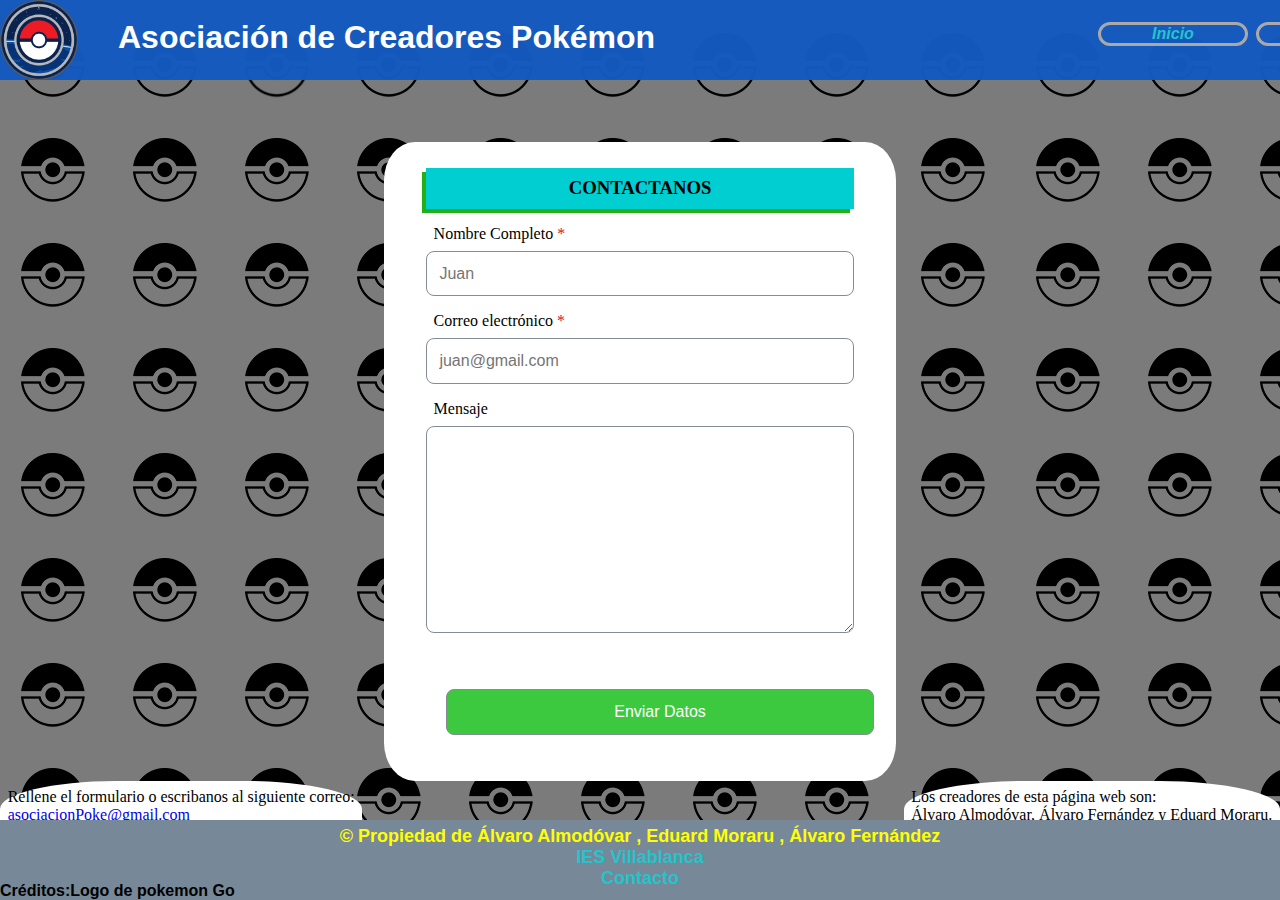
<file: contacto.html>
<!DOCTYPE html>
<html lang="en">
<head>
    <meta charset="UTF-8">
    <meta name="author" content="Álvaro Almodóvar, Álvaro Fernández, Eduard Moraru">
    <meta name="description" content="El índice principal de la página web">
    <meta name="keywords" content="html,css,js,índice,principal">
    <link rel="stylesheet" type="text/css" href="./css/contacto.css">
    <script type="text/javaScript" src="./js/contacto.js"></script>
    <link rel="icon" type="image/x-icon" href="./img/pokemonIcono.ico" sizes="32x32">
    <title>Contacto</title>
</head>
<body>

    <header><a href="./index.html"><img src="./img/logo.png" alt="Logo de la página principal de pokemon" height="80px" width="78px"></a><h1>Asociación de Creadores Pokémon</h1></header>
    
    <nav>
      <ul>
        <li><a href="./index.html">Inicio</a></li>
        <li><a href="./listaPokemon.html">Pokémon</a></li>
        <li><a href="./foro.html">Foro</a></li>
        <li><a href="./quieneSomos.html">Quiénes somos</a></li>
      </ul>
      <div id="botoneraRegistro">
        <input type="button"  onclick="rellenarDatos();" value="Acceso" id="access" name="botonAcceso" >
        <a href="./registro.html"><input type="button" value="Registro" id="register" name="botonRegistro"></a>
      </div>
    </nav>

    <section class="contact">
      <div class="u-wrapper">
        <div>
          <form id="form" action="" method="post" class="form">
            <h3 class="tag"><span>CONTACTANOS</span></h3>
            <label for="name">Nombre Completo <span>*</span></label>
            <input name="name" required type="text" id="name" placeholder="Juan">
            <label for="email">Correo electrónico <span>*</span></label>
            <input name="email" type="text" id="email" required placeholder="juan@gmail.com">
            <label for="message">Mensaje</label>
            <textarea id="message" name="message" id="" cols="30" rows="10"></textarea>
            <a href="mailto:eduard.emanuel04@gmail.com"><input type="submit" class="btn-green" value="Enviar Datos"></a>
          </form>
        </div>
      </div>
    </section>

    <aside class="contactacion">
      <p>Rellene el formulario o escribanos al siguiente correo:</p>
      <a href="mailto:asociacionPoke@gmail.com"><p>asociacionPoke@gmail.com</p></a>
      <p>O visite nuestra tienda situada en:</p>
      <a href="https://maps.app.goo.gl/3PmA5cha6agq2W198"><p>Calle Villablanca, 79</p></a>
    </aside>

    <aside class="ceos">
      <p>Los creadores de esta página web son:</p>
      <p>Álvaro Almodóvar, Álvaro Fernández y Eduard Moraru.</p>
      <p>Visite el apartado <a href="./quienesSomos">quienes somos</a> para más información.</p>
      <p>Gracias.</p>
    </aside>
    
    <div id="creditos">
        <p>Créditos:Logo de pokemon Go</p>
    </div>
    <script>
      var div=document.getElementById("login");
      div.style.visibility="hidden";
    </script>
    <footer>
        <div id="posicionarTexto">
          <p>&copy; Propiedad de Álvaro Almodóvar , Eduard Moraru , Álvaro Fernández</p>
          <p><a href="https://site.educa.madrid.org/ies.villablanca.madrid/" target="_blank">IES Villablanca</p>
          <p><a href="mailto:alvaro.almodovar1@educa.madrid.org">Contacto</a></p>
        </div>
     
    </footer>

</body>
</html>
</file>
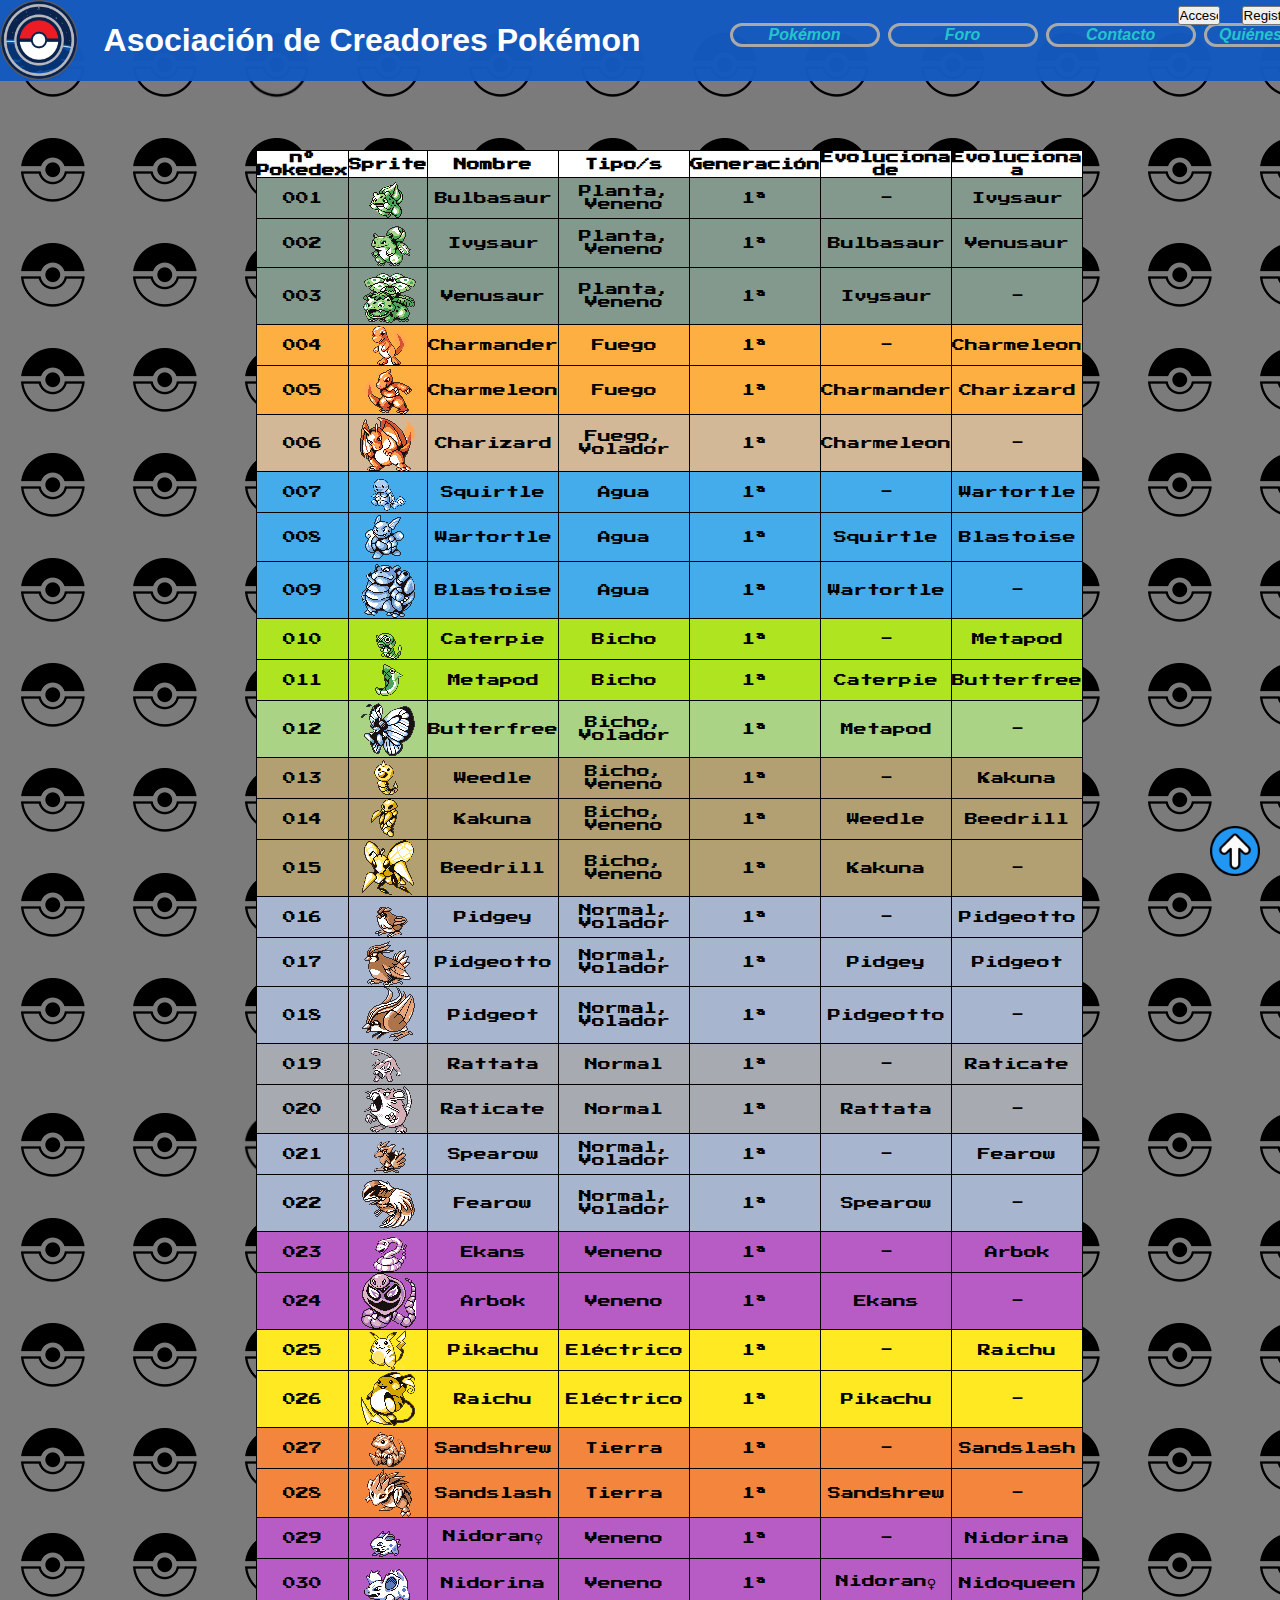
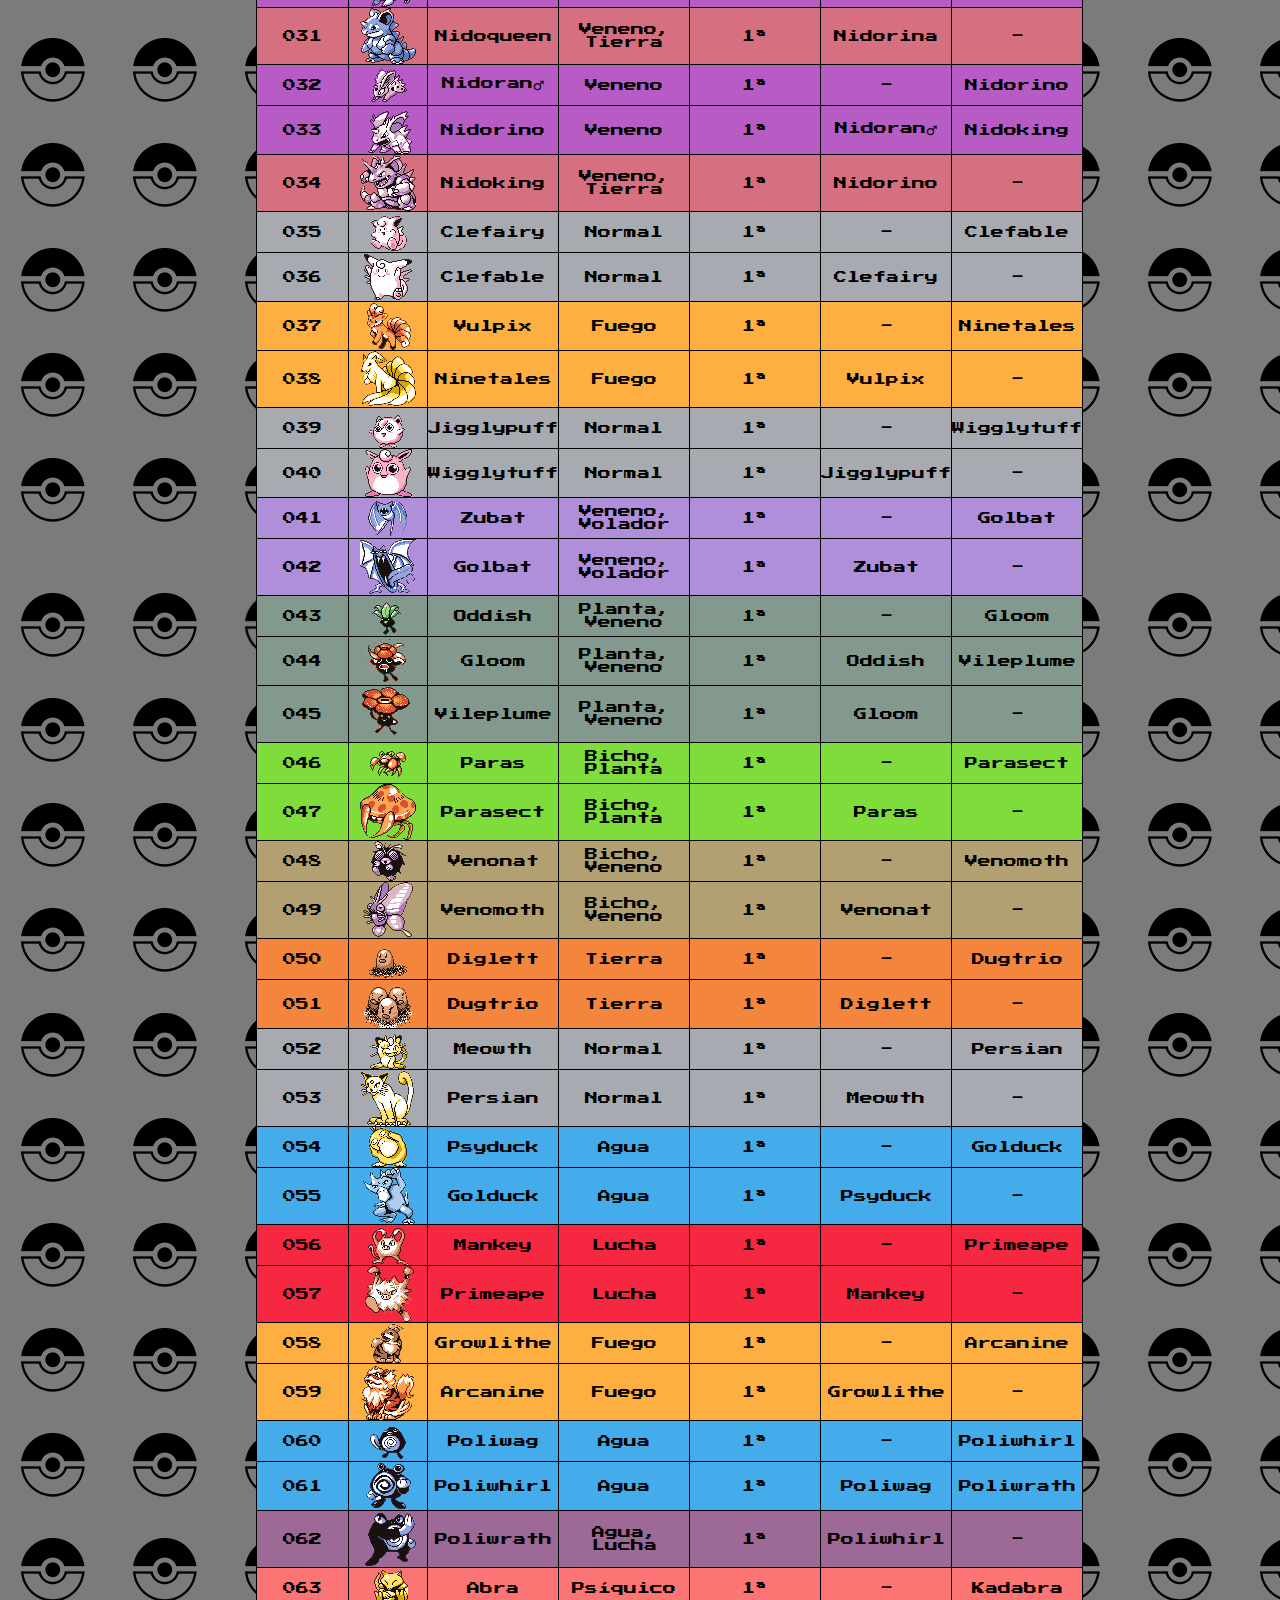
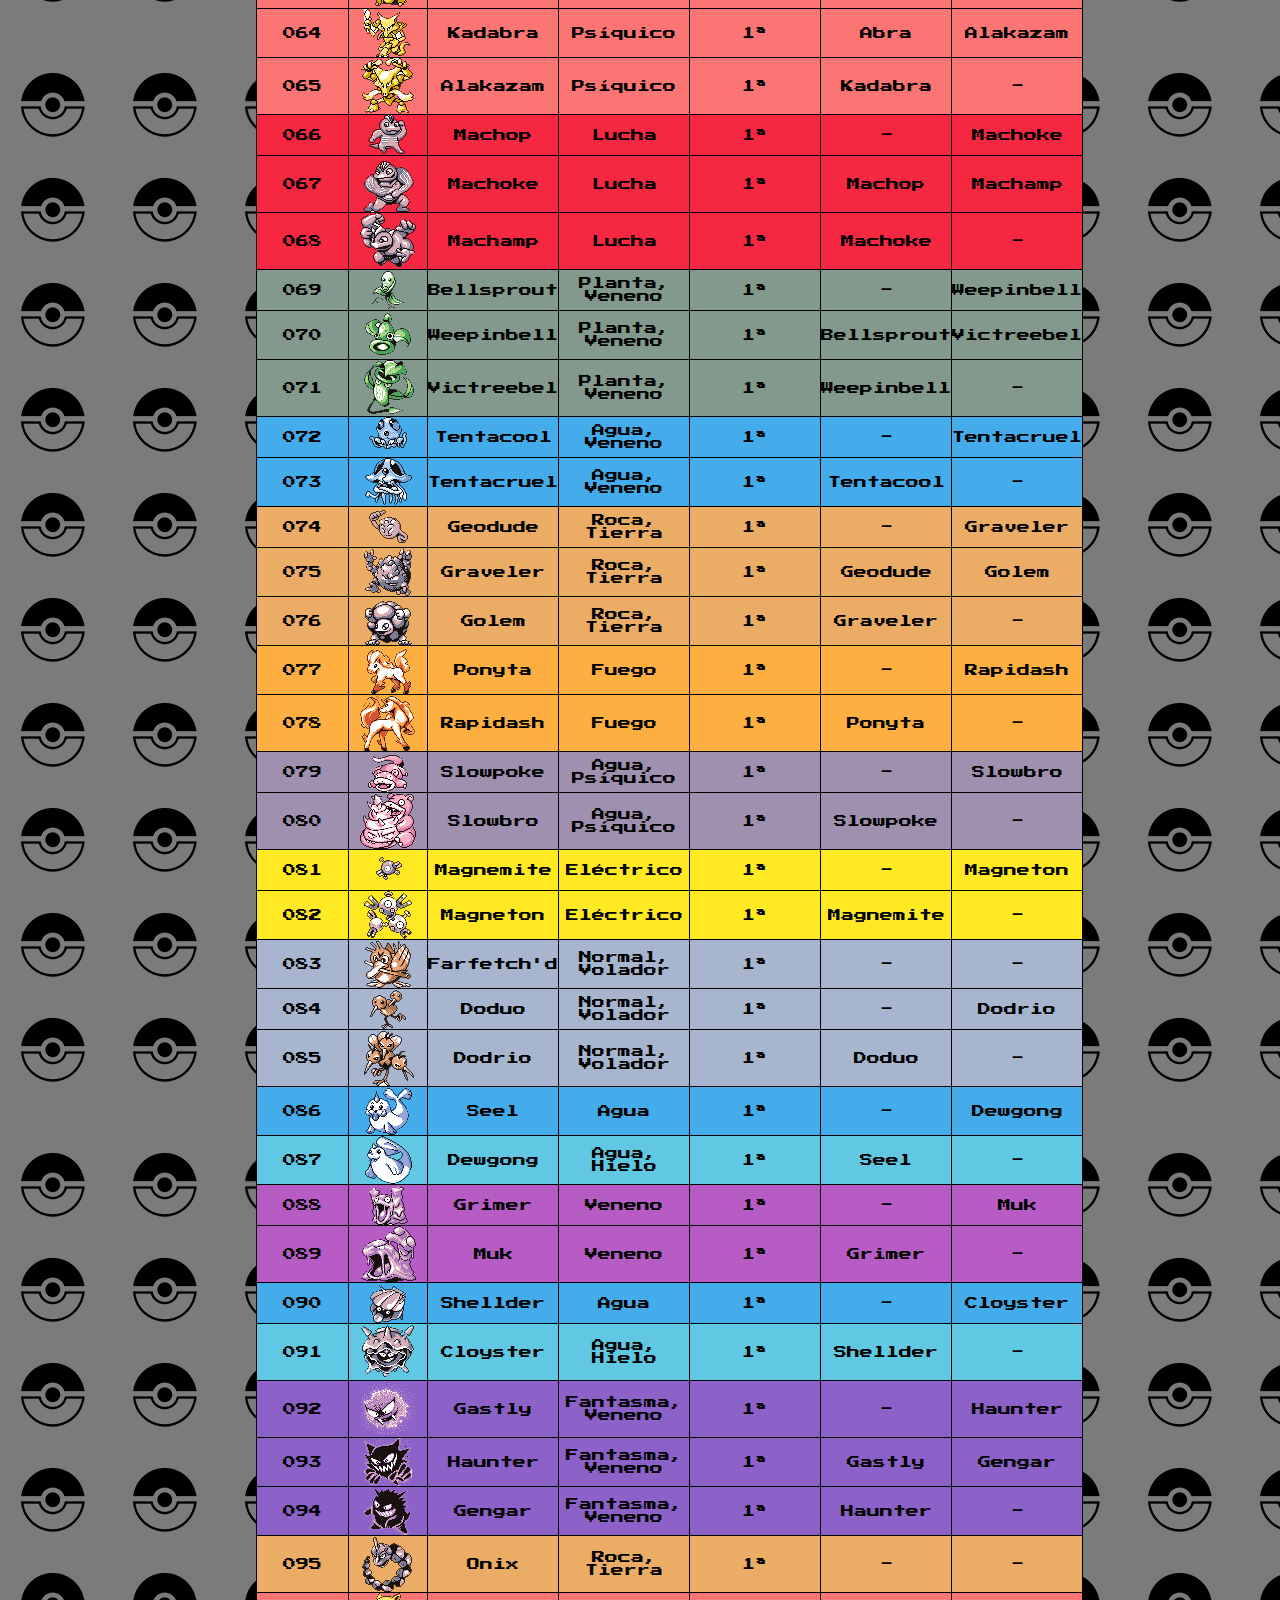
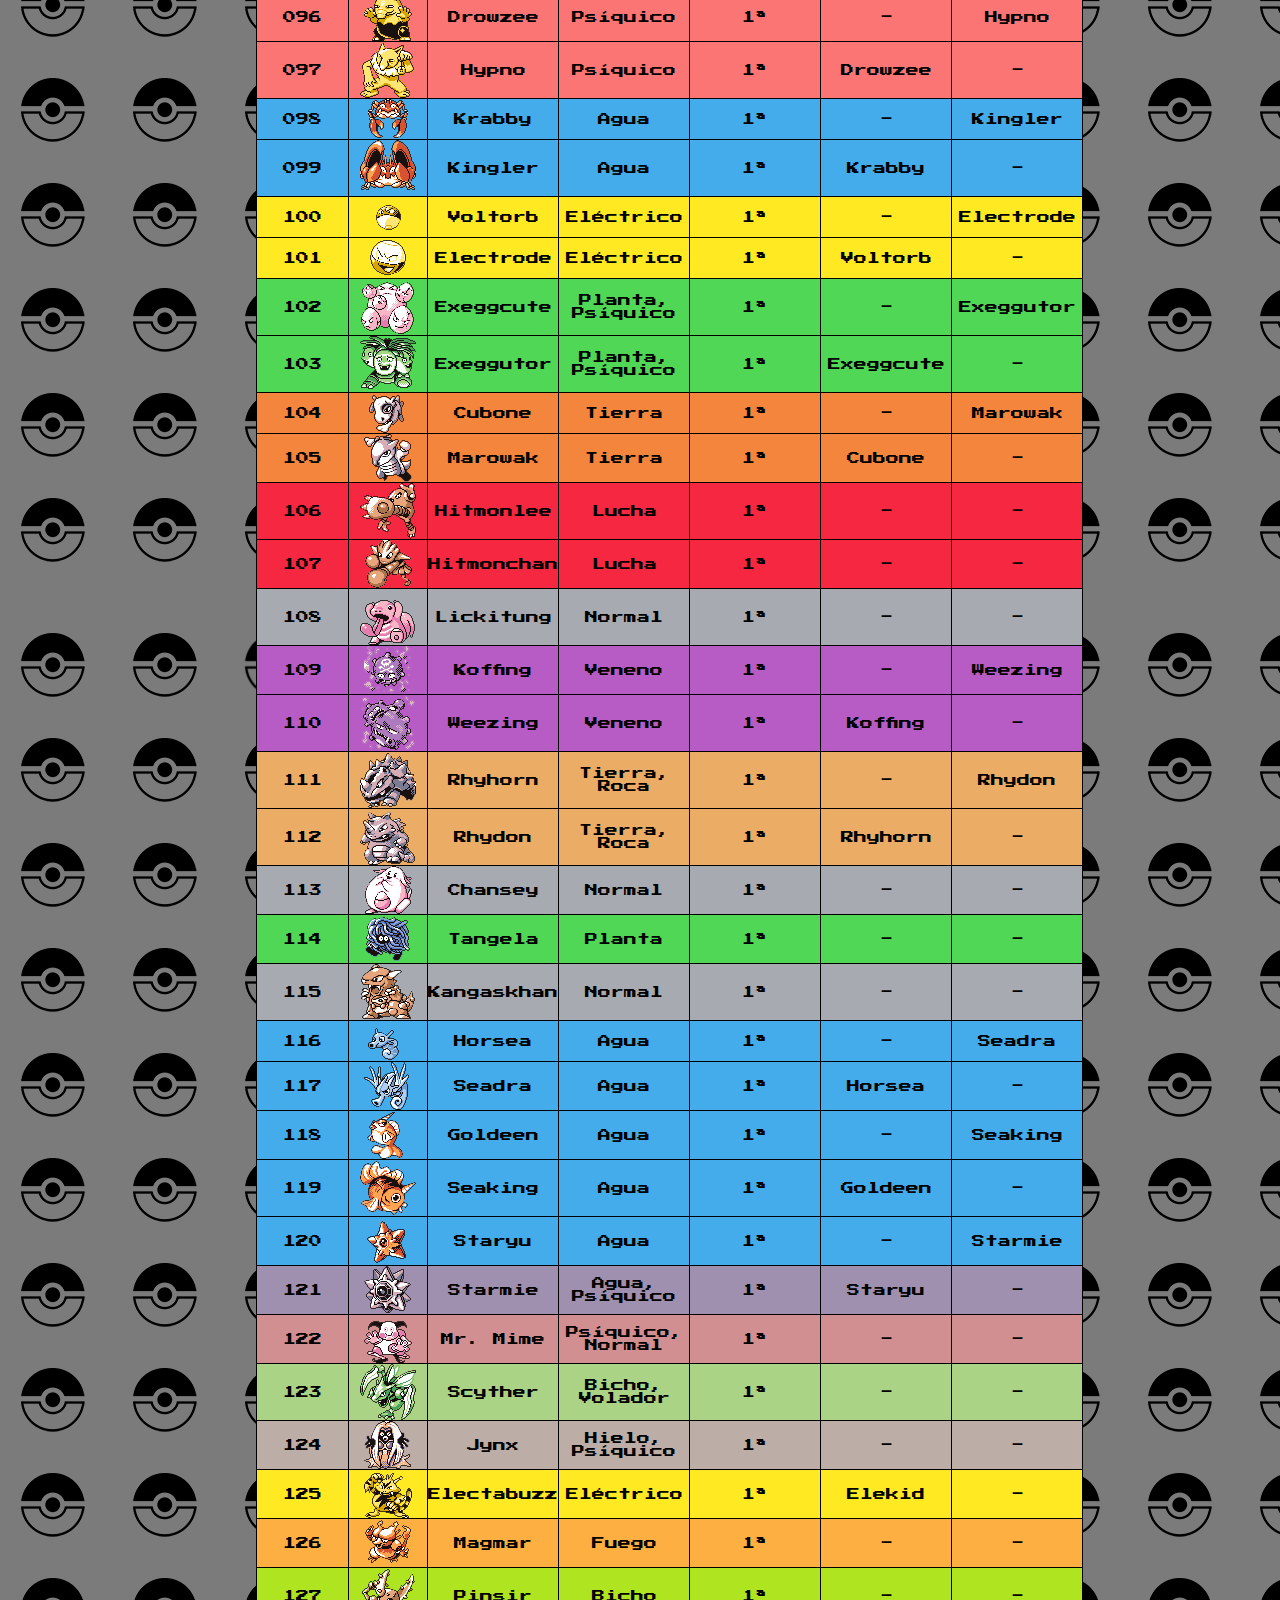
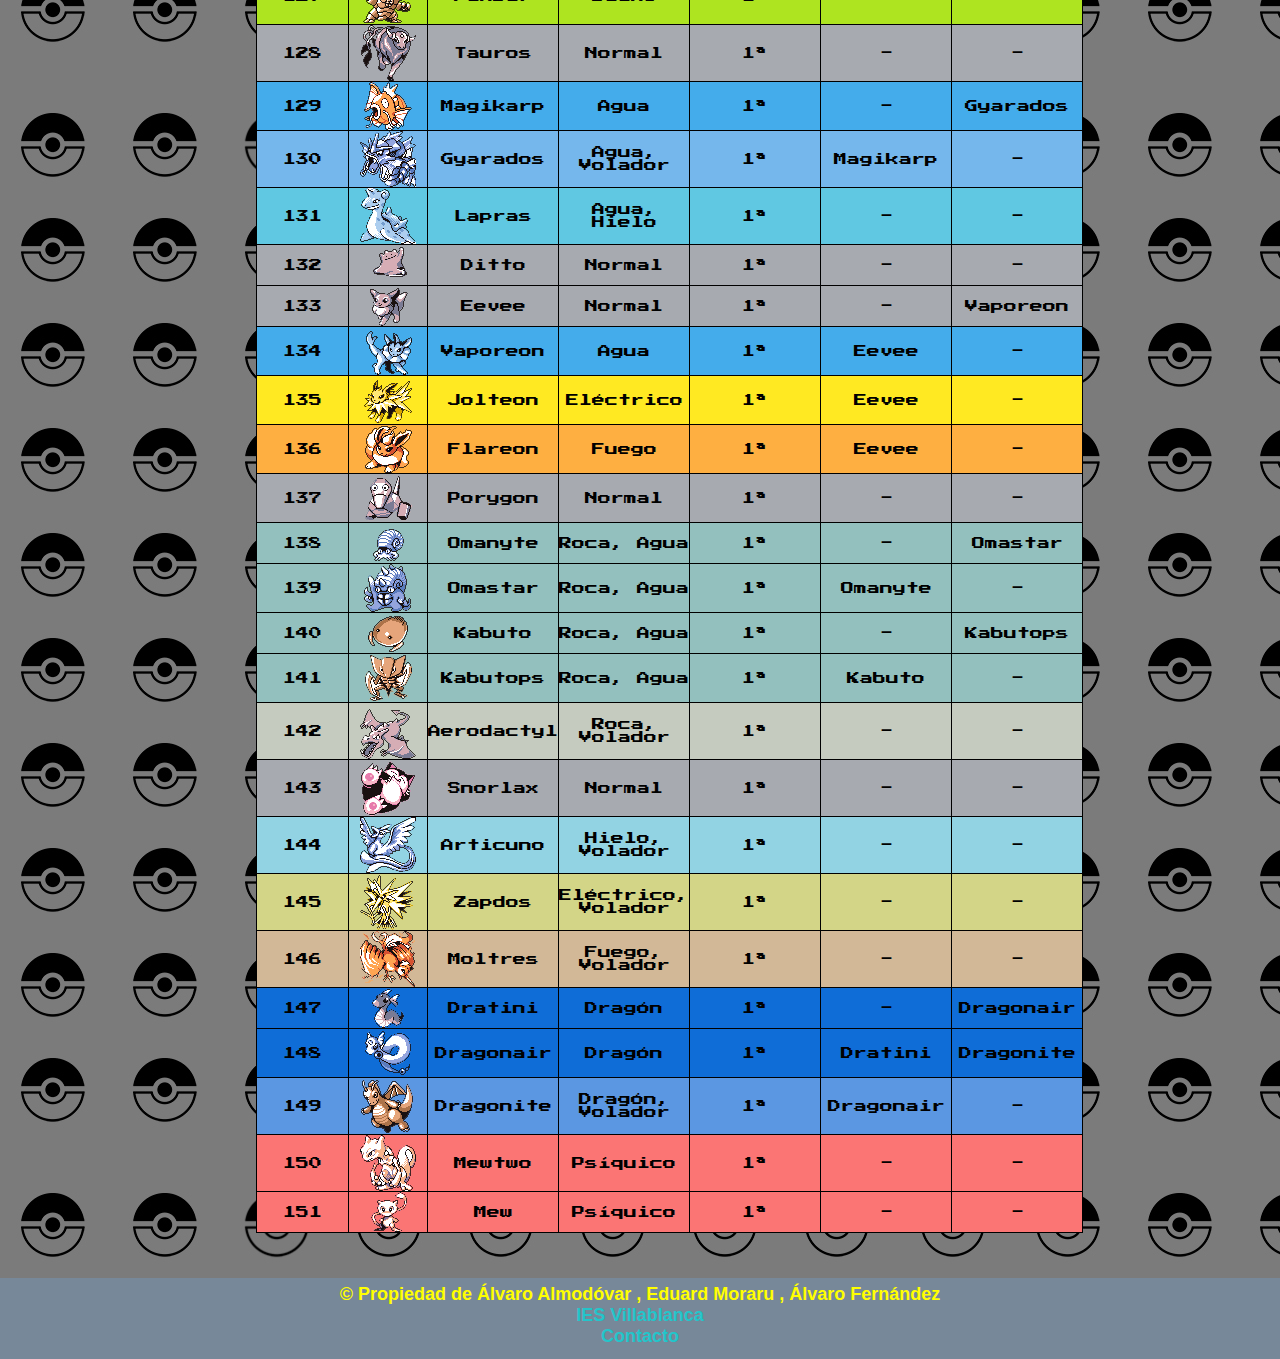
<file: listaPokemon.html>
<!DOCTYPE html>
<html lang="es">
<head>
    <meta charset="UTF-8">
    <meta name="author" content="Álvaro Fernández">
    <meta name="author" content="Álvaro Almodóvar, Álvaro Fernández, Eduard Moraru">
    <meta name="description" content="Pagina con la lista de Pokemon (Pokedex)">
    <meta name="keywords" content="html,css,js,índice,principal">
    <link rel="stylesheet" type="text/css" href="./css/listaPokemon.css"> 
    <link rel="icon" type="image/x-icon" href="./img/pokemonIcono.ico" sizes="32x32">
    <script type="text/javaScript" src="./js/listaPokemon.js"></script>
    <link rel="preconnect" href="https://fonts.googleapis.com">
    <link rel="preconnect" href="https://fonts.gstatic.com" crossorigin>
    <link href="https://fonts.googleapis.com/css2?family=Press+Start+2P&display=swap" rel="stylesheet">
    <title>Lista Pokemon</title>
</head>
<body>
    <header><a href="./index.html"><img src="./img/logo.png" alt="Logo de la página principal de pokemon" height="80px" width="78px"></a><h1>Asociación de Creadores Pokémon</h1></header>
    <nav>
      <ul>
        <li><a href="./listaPokemon.html">Pokémon</a></li>
        <li><a href="./foro.html">Foro</a></li>
        <li><a href="./contacto.html">Contacto</a></li>
        <li><a href="./quieneSomos.html">Quiénes somos</a></li>
      </ul>
      <div id="botoneraRegistro">
        <input type="button"  onclick="rellenarDatos();" value="Acceso" id="access" name="botonAcceso" >
        <a href="./registro.html"><input type="button" value="Registro" id="register" name="botonRegistro"></a>
      </div>
    </nav>
    <main>
      <table class="pokemon">
        <thead>
          <tr>
            <th>nº Pokedex</th>
            <th>Sprite</th>
            <th>Nombre</th>
            <th>Tipo/s</th>
            <th>Generación</th>
            <th>Evoluciona de</th>
            <th>Evoluciona a</th>
          </tr>
        </thead>
        <tbody>
          <tr class="plantaVeneno">
            <td>001</td>
            <td>
              <img src="./img/spritePKM/1.png" alt="Imagen de Bulbasaur" />
            </td>
            <td>Bulbasaur</td>
            <td>Planta, Veneno</td>
            <td>1ª</td>
            <td>-</td>
            <td>Ivysaur</td>
          </tr>
          <tr class="plantaVeneno">
            <td>002</td>
            <td><img src="./img/spritePKM/2.png" alt="Imagen de Ivysaur" /></td>
            <td>Ivysaur</td>
            <td>Planta, Veneno</td>
            <td>1ª</td>
            <td>Bulbasaur</td>
            <td>Venusaur</td>
          </tr>
          <tr class="plantaVeneno">
            <td>003</td>
            <td>
              <img src="./img/spritePKM/3.png" alt="Imagen de Venusaur" />
            </td>
            <td>Venusaur</td>
            <td>Planta, Veneno</td>
            <td>1ª</td>
            <td>Ivysaur</td>
            <td>-</td>
          </tr>
          <tr class="fuego">
            <td>004</td>
            <td>
              <img src="./img/spritePKM/4.png" alt="Imagen de Charmander" />
            </td>
            <td>Charmander</td>
            <td>Fuego</td>
            <td>1ª</td>
            <td>-</td>
            <td>Charmeleon</td>
          </tr>
          <tr class="fuego">
            <td>005</td>
            <td>
              <img src="./img/spritePKM/5.png" alt="Imagen de Charmeleon" />
            </td>
            <td>Charmeleon</td>
            <td>Fuego</td>
            <td>1ª</td>
            <td>Charmander</td>
            <td>Charizard</td>
          </tr>
          <tr class="fuegoVolador">
            <td>006</td>
            <td>
              <img src="./img/spritePKM/6.png" alt="Imagen de Charizard" />
            </td>
            <td>Charizard</td>
            <td>Fuego, Volador</td>
            <td>1ª</td>
            <td>Charmeleon</td>
            <td>-</td>
          </tr>
          <tr class="agua">
            <td>007</td>
            <td>
              <img src="./img/spritePKM/7.png" alt="Imagen de Squirtle" />
            </td>
            <td>Squirtle</td>
            <td>Agua</td>
            <td>1ª</td>
            <td>-</td>
            <td>Wartortle</td>
          </tr>
          <tr class="agua">
            <td>008</td>
            <td>
              <img src="./img/spritePKM/8.png" alt="Imagen de Wartortle" />
            </td>
            <td>Wartortle</td>
            <td>Agua</td>
            <td>1ª</td>
            <td>Squirtle</td>
            <td>Blastoise</td>
          </tr>
          <tr class="agua">
            <td>009</td>
            <td>
              <img src="./img/spritePKM/9.png" alt="Imagen de Blastoise" />
            </td>
            <td>Blastoise</td>
            <td>Agua</td>
            <td>1ª</td>
            <td>Wartortle</td>
            <td>-</td>
          </tr>
          <tr class="bicho">
            <td>010</td>
            <td>
              <img src="./img/spritePKM/10.png" alt="Imagen de Caterpie" />
            </td>
            <td>Caterpie</td>
            <td>Bicho</td>
            <td>1ª</td>
            <td>-</td>
            <td>Metapod</td>
          </tr>
          <tr class="bicho">
            <td>011</td>
            <td>
              <img src="./img/spritePKM/11.png" alt="Imagen de Metapod" />
            </td>
            <td>Metapod</td>
            <td>Bicho</td>
            <td>1ª</td>
            <td>Caterpie</td>
            <td>Butterfree</td>
          </tr>
          <tr class="bichoVolador">
            <td>012</td>
            <td>
              <img src="./img/spritePKM/12.png" alt="Imagen de Butterfree" />
            </td>
            <td>Butterfree</td>
            <td>Bicho, Volador</td>
            <td>1ª</td>
            <td>Metapod</td>
            <td>-</td>
          </tr>
          <tr class="bichoVeneno">
            <td>013</td>
            <td><img src="./img/spritePKM/13.png" alt="Imagen de Weedle" /></td>
            <td>Weedle</td>
            <td>Bicho, Veneno</td>
            <td>1ª</td>
            <td>-</td>
            <td>Kakuna</td>
          </tr>
          <tr class="bichoVeneno">
            <td>014</td>
            <td><img src="./img/spritePKM/14.png" alt="Imagen de Kakuna" /></td>
            <td>Kakuna</td>
            <td>Bicho, Veneno</td>
            <td>1ª</td>
            <td>Weedle</td>
            <td>Beedrill</td>
          </tr>
          <tr class="bichoVeneno" r>
            <td>015</td>
            <td>
              <img src="./img/spritePKM/15.png" alt="Imagen de Beedrill" />
            </td>
            <td>Beedrill</td>
            <td>Bicho, Veneno</td>
            <td>1ª</td>
            <td>Kakuna</td>
            <td>-</td>
          </tr>
          <tr class="normalVolador">
            <td>016</td>
            <td><img src="./img/spritePKM/16.png" alt="Imagen de Pidgey" /></td>
            <td>Pidgey</td>
            <td>Normal, Volador</td>
            <td>1ª</td>
            <td>-</td>
            <td>Pidgeotto</td>
          </tr>
          <tr class="normalVolador">
            <td>017</td>
            <td>
              <img src="./img/spritePKM/17.png" alt="Imagen de Pidgeotto" />
            </td>
            <td>Pidgeotto</td>
            <td>Normal, Volador</td>
            <td>1ª</td>
            <td>Pidgey</td>
            <td>Pidgeot</td>
          </tr>
          <tr class="normalVolador">
            <td>018</td>
            <td>
              <img src="./img/spritePKM/18.png" alt="Imagen de Pidgeot" />
            </td>
            <td>Pidgeot</td>
            <td>Normal, Volador</td>
            <td>1ª</td>
            <td>Pidgeotto</td>
            <td>-</td>
          </tr>
          <tr class="normal">
            <td>019</td>
            <td>
              <img src="./img/spritePKM/19.png" alt="Imagen de Rattata" />
            </td>
            <td>Rattata</td>
            <td>Normal</td>
            <td>1ª</td>
            <td>-</td>
            <td>Raticate</td>
          </tr>
          <tr class="normal">
            <td>020</td>
            <td>
              <img src="./img/spritePKM/20.png" alt="Imagen de Raticate" />
            </td>
            <td>Raticate</td>
            <td>Normal</td>
            <td>1ª</td>
            <td>Rattata</td>
            <td>-</td>
          </tr>
          <tr class="normalVolador">
            <td>021</td>
            <td>
              <img src="./img/spritePKM/21.png" alt="Imagen de Spearow" />
            </td>
            <td>Spearow</td>
            <td>Normal, Volador</td>
            <td>1ª</td>
            <td>-</td>
            <td>Fearow</td>
          </tr>
          <tr class="normalVolador">
            <td>022</td>
            <td><img src="./img/spritePKM/22.png" alt="Imagen de Fearow" /></td>
            <td>Fearow</td>
            <td>Normal, Volador</td>
            <td>1ª</td>
            <td>Spearow</td>
            <td>-</td>
          </tr>
          <tr class="veneno">
            <td>023</td>
            <td><img src="./img/spritePKM/23.png" alt="Imagen de Ekans" /></td>
            <td>Ekans</td>
            <td>Veneno</td>
            <td>1ª</td>
            <td>-</td>
            <td>Arbok</td>
          </tr>
          <tr class="veneno">
            <td>024</td>
            <td><img src="./img/spritePKM/24.png" alt="Imagen de Arbok" /></td>
            <td>Arbok</td>
            <td>Veneno</td>
            <td>1ª</td>
            <td>Ekans</td>
            <td>-</td>
          </tr>
          <tr class="electrico">
            <td>025</td>
            <td>
              <img src="./img/spritePKM/25.png" alt="Imagen de Pikachu" />
            </td>
            <td>Pikachu</td>
            <td>Eléctrico</td>
            <td>1ª</td>
            <td>-</td>
            <td>Raichu</td>
          </tr>
          <tr class="electrico">
            <td>026</td>
            <td><img src="./img/spritePKM/26.png" alt="Imagen de Raichu" /></td>
            <td>Raichu</td>
            <td>Eléctrico</td>
            <td>1ª</td>
            <td>Pikachu</td>
            <td>-</td>
          </tr>
          <tr class="tierra">
            <td>027</td>
            <td>
              <img src="./img/spritePKM/27.png" alt="Imagen de Sandshrew" />
            </td>
            <td>Sandshrew</td>
            <td>Tierra</td>
            <td>1ª</td>
            <td>-</td>
            <td>Sandslash</td>
          </tr>
          <tr class="tierra">
            <td>028</td>
            <td>
              <img src="./img/spritePKM/28.png" alt="Imagen de Sandslash" />
            </td>
            <td>Sandslash</td>
            <td>Tierra</td>
            <td>1ª</td>
            <td>Sandshrew</td>
            <td>-</td>
          </tr>
          <tr class="veneno">
            <td>029</td>
            <td>
              <img src="./img/spritePKM/29.png" alt="Imagen de Nidoran♀" />
            </td>
            <td>Nidoran♀</td>
            <td>Veneno</td>
            <td>1ª</td>
            <td>-</td>
            <td>Nidorina</td>
          </tr>
          <tr class="veneno">
            <td>030</td>
            <td>
              <img src="./img/spritePKM/30.png" alt="Imagen de Nidorina" />
            </td>
            <td>Nidorina</td>
            <td>Veneno</td>
            <td>1ª</td>
            <td>Nidoran♀</td>
            <td>Nidoqueen</td>
          </tr>
          <tr class="venenoTierra">
            <td>031</td>
            <td>
              <img src="./img/spritePKM/31.png" alt="Imagen de Nidoqueen" />
            </td>
            <td>Nidoqueen</td>
            <td>Veneno, Tierra</td>
            <td>1ª</td>
            <td>Nidorina</td>
            <td>-</td>
          </tr>
          <tr class="veneno">
            <td>032</td>
            <td>
              <img src="./img/spritePKM/32.png" alt="Imagen de Nidoran♂" />
            </td>
            <td>Nidoran♂</td>
            <td>Veneno</td>
            <td>1ª</td>
            <td>-</td>
            <td>Nidorino</td>
          </tr>
          <tr class="veneno">
            <td>033</td>
            <td>
              <img src="./img/spritePKM/33.png" alt="Imagen de Nidorino" />
            </td>
            <td>Nidorino</td>
            <td>Veneno</td>
            <td>1ª</td>
            <td>Nidoran♂</td>
            <td>Nidoking</td>
          </tr>
          <tr class="venenoTierra">
            <td>034</td>
            <td>
              <img src="./img/spritePKM/34.png" alt="Imagen de Nidoking" />
            </td>
            <td>Nidoking</td>
            <td>Veneno, Tierra</td>
            <td>1ª</td>
            <td>Nidorino</td>
            <td>-</td>
          </tr>
          <tr class="normal">
            <td>035</td>
            <td>
              <img src="./img/spritePKM/35.png" alt="Imagen de Clefairy" />
            </td>
            <td>Clefairy</td>
            <td>Normal</td>
            <td>1ª</td>
            <td>-</td>
            <td>Clefable</td>
          </tr>
          <tr class="normal">
            <td>036</td>
            <td>
              <img src="./img/spritePKM/36.png" alt="Imagen de Clefable" />
            </td>
            <td>Clefable</td>
            <td>Normal</td>
            <td>1ª</td>
            <td>Clefairy</td>
            <td>-</td>
          </tr>
          <tr class="fuego">
            <td>037</td>
            <td><img src="./img/spritePKM/37.png" alt="Imagen de Vulpix" /></td>
            <td>Vulpix</td>
            <td>Fuego</td>
            <td>1ª</td>
            <td>-</td>
            <td>Ninetales</td>
          </tr>
          <tr class="fuego">
            <td>038</td>
            <td>
              <img src="./img/spritePKM/38.png" alt="Imagen de Ninetales" />
            </td>
            <td>Ninetales</td>
            <td>Fuego</td>
            <td>1ª</td>
            <td>Vulpix</td>
            <td>-</td>
          </tr>
          <tr class="normal">
            <td>039</td>
            <td>
              <img src="./img/spritePKM/39.png" alt="Imagen de Jigglypuff" />
            </td>
            <td>Jigglypuff</td>
            <td>Normal</td>
            <td>1ª</td>
            <td>-</td>
            <td>Wigglytuff</td>
          </tr>
          <tr class="normal">
            <td>040</td>
            <td>
              <img src="./img/spritePKM/40.png" alt="Imagen de Wigglytuff" />
            </td>
            <td>Wigglytuff</td>
            <td>Normal</td>
            <td>1ª</td>
            <td>Jigglypuff</td>
            <td>-</td>
          </tr>
          <tr class="venenoVolador">
            <td>041</td>
            <td><img src="./img/spritePKM/41.png" alt="Imagen de Zubat" /></td>
            <td>Zubat</td>
            <td>Veneno, Volador</td>
            <td>1ª</td>
            <td>-</td>
            <td>Golbat</td>
          </tr>
          <tr class="venenoVolador">
            <td>042</td>
            <td><img src="./img/spritePKM/42.png" alt="Imagen de Golbat" /></td>
            <td>Golbat</td>
            <td>Veneno, Volador</td>
            <td>1ª</td>
            <td>Zubat</td>
            <td>-</td>
          </tr>
          <tr class="plantaVeneno">
            <td>043</td>
            <td><img src="./img/spritePKM/43.png" alt="Imagen de Oddish" /></td>
            <td>Oddish</td>
            <td>Planta, Veneno</td>
            <td>1ª</td>
            <td>-</td>
            <td>Gloom</td>
          </tr>
          <tr class="plantaVeneno">
            <td>044</td>
            <td><img src="./img/spritePKM/44.png" alt="Imagen de Gloom" /></td>
            <td>Gloom</td>
            <td>Planta, Veneno</td>
            <td>1ª</td>
            <td>Oddish</td>
            <td>Vileplume</td>
          </tr>
          <tr class="plantaVeneno">
            <td>045</td>
            <td>
              <img src="./img/spritePKM/45.png" alt="Imagen de Vileplume" />
            </td>
            <td>Vileplume</td>
            <td>Planta, Veneno</td>
            <td>1ª</td>
            <td>Gloom</td>
            <td>-</td>
          </tr>
          <tr class="bichoPlanta">
            <td>046</td>
            <td><img src="./img/spritePKM/46.png" alt="Imagen de Paras" /></td>
            <td>Paras</td>
            <td>Bicho, Planta</td>
            <td>1ª</td>
            <td>-</td>
            <td>Parasect</td>
          </tr>
          <tr class="bichoPlanta">
            <td>047</td>
            <td>
              <img src="./img/spritePKM/47.png" alt="Imagen de Parasect" />
            </td>
            <td>Parasect</td>
            <td>Bicho, Planta</td>
            <td>1ª</td>
            <td>Paras</td>
            <td>-</td>
          </tr>
          <tr class="bichoVeneno">
            <td>048</td>
            <td>
              <img src="./img/spritePKM/48.png" alt="Imagen de Venonat" />
            </td>
            <td>Venonat</td>
            <td>Bicho, Veneno</td>
            <td>1ª</td>
            <td>-</td>
            <td>Venomoth</td>
          </tr>
          <tr class="bichoVeneno">
            <td>049</td>
            <td>
              <img src="./img/spritePKM/49.png" alt="Imagen de Venomoth" />
            </td>
            <td>Venomoth</td>
            <td>Bicho, Veneno</td>
            <td>1ª</td>
            <td>Venonat</td>
            <td>-</td>
          </tr>
          <tr class="tierra">
            <td>050</td>
            <td>
              <img src="./img/spritePKM/50.png" alt="Imagen de Diglett" />
            </td>
            <td>Diglett</td>
            <td>Tierra</td>
            <td>1ª</td>
            <td>-</td>
            <td>Dugtrio</td>
          </tr>
          <tr class="tierra">
            <td>051</td>
            <td>
              <img src="./img/spritePKM/51.png" alt="Imagen de Dugtrio" />
            </td>
            <td>Dugtrio</td>
            <td>Tierra</td>
            <td>1ª</td>
            <td>Diglett</td>
            <td>-</td>
          </tr>
          <tr class="normal">
            <td>052</td>
            <td><img src="./img/spritePKM/52.png" alt="Imagen de Meowth" /></td>
            <td>Meowth</td>
            <td>Normal</td>
            <td>1ª</td>
            <td>-</td>
            <td>Persian</td>
          </tr>
          <tr class="normal">
            <td>053</td>
            <td>
              <img src="./img/spritePKM/53.png" alt="Imagen de Persian" />
            </td>
            <td>Persian</td>
            <td>Normal</td>
            <td>1ª</td>
            <td>Meowth</td>
            <td>-</td>
          </tr>
          <tr class="agua">
            <td>054</td>
            <td>
              <img src="./img/spritePKM/54.png" alt="Imagen de Psyduck" />
            </td>
            <td>Psyduck</td>
            <td>Agua</td>
            <td>1ª</td>
            <td>-</td>
            <td>Golduck</td>
          </tr>
          <tr class="agua">
            <td>055</td>
            <td>
              <img src="./img/spritePKM/55.png" alt="Imagen de Golduck" />
            </td>
            <td>Golduck</td>
            <td>Agua</td>
            <td>1ª</td>
            <td>Psyduck</td>
            <td>-</td>
          </tr>
          <tr class="lucha">
            <td>056</td>
            <td><img src="./img/spritePKM/56.png" alt="Imagen de Mankey" /></td>
            <td>Mankey</td>
            <td>Lucha</td>
            <td>1ª</td>
            <td>-</td>
            <td>Primeape</td>
          </tr>
          <tr class="lucha">
            <td>057</td>
            <td>
              <img src="./img/spritePKM/57.png" alt="Imagen de Primeape" />
            </td>
            <td>Primeape</td>
            <td>Lucha</td>
            <td>1ª</td>
            <td>Mankey</td>
            <td>-</td>
          </tr>
          <tr class="fuego">
            <td>058</td>
            <td>
              <img src="./img/spritePKM/58.png" alt="Imagen de Growlithe" />
            </td>
            <td>Growlithe</td>
            <td>Fuego</td>
            <td>1ª</td>
            <td>-</td>
            <td>Arcanine</td>
          </tr>
          <tr class="fuego">
            <td>059</td>
            <td>
              <img src="./img/spritePKM/59.png" alt="Imagen de Arcanine" />
            </td>
            <td>Arcanine</td>
            <td>Fuego</td>
            <td>1ª</td>
            <td>Growlithe</td>
            <td>-</td>
          </tr>
          <tr class="agua">
            <td>060</td>
            <td>
              <img src="./img/spritePKM/60.png" alt="Imagen de Poliwag" />
            </td>
            <td>Poliwag</td>
            <td>Agua</td>
            <td>1ª</td>
            <td>-</td>
            <td>Poliwhirl</td>
          </tr>
          <tr class="agua">
            <td>061</td>
            <td>
              <img src="./img/spritePKM/61.png" alt="Imagen de Poliwhirl" />
            </td>
            <td>Poliwhirl</td>
            <td>Agua</td>
            <td>1ª</td>
            <td>Poliwag</td>
            <td>Poliwrath</td>
          </tr>
          <tr class="aguaLucha">
            <td>062</td>
            <td>
              <img src="./img/spritePKM/62.png" alt="Imagen de Poliwrath" />
            </td>
            <td>Poliwrath</td>
            <td>Agua, Lucha</td>
            <td>1ª</td>
            <td>Poliwhirl</td>
            <td>-</td>
          </tr>
          <tr class="psiquico">
            <td>063</td>
            <td><img src="./img/spritePKM/63.png" alt="Imagen de Abra" /></td>
            <td>Abra</td>
            <td>Psíquico</td>
            <td>1ª</td>
            <td>-</td>
            <td>Kadabra</td>
          </tr>
          <tr class="psiquico">
            <td>064</td>
            <td>
              <img src="./img/spritePKM/64.png" alt="Imagen de Kadabra" />
            </td>
            <td>Kadabra</td>
            <td>Psíquico</td>
            <td>1ª</td>
            <td>Abra</td>
            <td>Alakazam</td>
          </tr>
          <tr class="psiquico">
            <td>065</td>
            <td>
              <img src="./img/spritePKM/65.png" alt="Imagen de Alakazam" />
            </td>
            <td>Alakazam</td>
            <td>Psíquico</td>
            <td>1ª</td>
            <td>Kadabra</td>
            <td>-</td>
          </tr>
          <tr class="lucha">
            <td>066</td>
            <td><img src="./img/spritePKM/66.png" alt="Imagen de Machop" /></td>
            <td>Machop</td>
            <td>Lucha</td>
            <td>1ª</td>
            <td>-</td>
            <td>Machoke</td>
          </tr>
          <tr class="lucha">
            <td>067</td>
            <td>
              <img src="./img/spritePKM/67.png" alt="Imagen de Machoke" />
            </td>
            <td>Machoke</td>
            <td>Lucha</td>
            <td>1ª</td>
            <td>Machop</td>
            <td>Machamp</td>
          </tr>
          <tr class="lucha">
            <td>068</td>
            <td>
              <img src="./img/spritePKM/68.png" alt="Imagen de Machamp" />
            </td>
            <td>Machamp</td>
            <td>Lucha</td>
            <td>1ª</td>
            <td>Machoke</td>
            <td>-</td>
          </tr>
          <tr class="plantaVeneno">
            <td>069</td>
            <td>
              <img src="./img/spritePKM/69.png" alt="Imagen de Bellsprout" />
            </td>
            <td>Bellsprout</td>
            <td>Planta, Veneno</td>
            <td>1ª</td>
            <td>-</td>
            <td>Weepinbell</td>
          </tr>
          <tr class="plantaVeneno">
            <td>070</td>
            <td>
              <img src="./img/spritePKM/70.png" alt="Imagen de Weepinbell" />
            </td>
            <td>Weepinbell</td>
            <td>Planta, Veneno</td>
            <td>1ª</td>
            <td>Bellsprout</td>
            <td>Victreebel</td>
          </tr>
          <tr class="plantaVeneno">
            <td>071</td>
            <td>
              <img src="./img/spritePKM/71.png" alt="Imagen de Victreebel" />
            </td>
            <td>Victreebel</td>
            <td>Planta, Veneno</td>
            <td>1ª</td>
            <td>Weepinbell</td>
            <td>-</td>
          </tr>
          <tr class="agua">
            <td>072</td>
            <td>
              <img src="./img/spritePKM/72.png" alt="Imagen de Tentacool" />
            </td>
            <td>Tentacool</td>
            <td>Agua, Veneno</td>
            <td>1ª</td>
            <td>-</td>
            <td>Tentacruel</td>
          </tr>
          <tr class="agua">
            <td>073</td>
            <td>
              <img src="./img/spritePKM/73.png" alt="Imagen de Tentacruel" />
            </td>
            <td>Tentacruel</td>
            <td>Agua, Veneno</td>
            <td>1ª</td>
            <td>Tentacool</td>
            <td>-</td>
          </tr>
          <tr class="rocaTierra">
            <td>074</td>
            <td>
              <img src="./img/spritePKM/74.png" alt="Imagen de Geodude" />
            </td>
            <td>Geodude</td>
            <td>Roca, Tierra</td>
            <td>1ª</td>
            <td>-</td>
            <td>Graveler</td>
          </tr>
          <tr class="rocaTierra">
            <td>075</td>
            <td>
              <img src="./img/spritePKM/75.png" alt="Imagen de Graveler" />
            </td>
            <td>Graveler</td>
            <td>Roca, Tierra</td>
            <td>1ª</td>
            <td>Geodude</td>
            <td>Golem</td>
          </tr>
          <tr class="rocaTierra">
            <td>076</td>
            <td><img src="./img/spritePKM/76.png" alt="Imagen de Golem" /></td>
            <td>Golem</td>
            <td>Roca, Tierra</td>
            <td>1ª</td>
            <td>Graveler</td>
            <td>-</td>
          </tr>
          <tr class="fuego">
            <td>077</td>
            <td><img src="./img/spritePKM/77.png" alt="Imagen de Ponyta" /></td>
            <td>Ponyta</td>
            <td>Fuego</td>
            <td>1ª</td>
            <td>-</td>
            <td>Rapidash</td>
          </tr>
          <tr class="fuego">
            <td>078</td>
            <td>
              <img src="./img/spritePKM/78.png" alt="Imagen de Rapidash" />
            </td>
            <td>Rapidash</td>
            <td>Fuego</td>
            <td>1ª</td>
            <td>Ponyta</td>
            <td>-</td>
          </tr>
          <tr class="aguaPsiquico">
            <td>079</td>
            <td>
              <img src="./img/spritePKM/79.png" alt="Imagen de Slowpoke" />
            </td>
            <td>Slowpoke</td>
            <td>Agua, Psíquico</td>
            <td>1ª</td>
            <td>-</td>
            <td>Slowbro</td>
          </tr>
          <tr class="aguaPsiquico">
            <td>080</td>
            <td>
              <img src="./img/spritePKM/80.png" alt="Imagen de Slowbro" />
            </td>
            <td>Slowbro</td>
            <td>Agua, Psíquico</td>
            <td>1ª</td>
            <td>Slowpoke</td>
            <td>-</td>
          </tr>
          <tr class="electrico">
            <td>081</td>
            <td>
              <img src="./img/spritePKM/81.png" alt="Imagen de Magnemite" />
            </td>
            <td>Magnemite</td>
            <td>Eléctrico</td>
            <td>1ª</td>
            <td>-</td>
            <td>Magneton</td>
          </tr>
          <tr class="electrico">
            <td>082</td>
            <td>
              <img src="./img/spritePKM/82.png" alt="Imagen de Magneton" />
            </td>
            <td>Magneton</td>
            <td>Eléctrico</td>
            <td>1ª</td>
            <td>Magnemite</td>
            <td>-</td>
          </tr>
          <tr class="normalVolador">
            <td>083</td>
            <td>
              <img src="./img/spritePKM/83.png" alt="Imagen de Farfetch'd" />
            </td>
            <td>Farfetch'd</td>
            <td>Normal, Volador</td>
            <td>1ª</td>
            <td>-</td>
            <td>-</td>
          </tr>
          <tr class="normalVolador">
            <td>084</td>
            <td><img src="./img/spritePKM/84.png" alt="Imagen de Doduo" /></td>
            <td>Doduo</td>
            <td>Normal, Volador</td>
            <td>1ª</td>
            <td>-</td>
            <td>Dodrio</td>
          </tr>
          <tr class="normalVolador">
            <td>085</td>
            <td><img src="./img/spritePKM/85.png" alt="Imagen de Dodrio" /></td>
            <td>Dodrio</td>
            <td>Normal, Volador</td>
            <td>1ª</td>
            <td>Doduo</td>
            <td>-</td>
          </tr>
          <tr class="agua">
            <td>086</td>
            <td><img src="./img/spritePKM/86.png" alt="Imagen de Seel" /></td>
            <td>Seel</td>
            <td>Agua</td>
            <td>1ª</td>
            <td>-</td>
            <td>Dewgong</td>
          </tr>
          <tr class="aguaHielo">
            <td>087</td>
            <td>
              <img src="./img/spritePKM/87.png" alt="Imagen de Dewgong" />
            </td>
            <td>Dewgong</td>
            <td>Agua, Hielo</td>
            <td>1ª</td>
            <td>Seel</td>
            <td>-</td>
          </tr>
          <tr class="veneno">
            <td>088</td>
            <td><img src="./img/spritePKM/88.png" alt="Imagen de Grimer" /></td>
            <td>Grimer</td>
            <td>Veneno</td>
            <td>1ª</td>
            <td>-</td>
            <td>Muk</td>
          </tr>
          <tr class="veneno">
            <td>089</td>
            <td><img src="./img/spritePKM/89.png" alt="Imagen de Muk" /></td>
            <td>Muk</td>
            <td>Veneno</td>
            <td>1ª</td>
            <td>Grimer</td>
            <td>-</td>
          </tr>
          <tr class="agua">
            <td>090</td>
            <td>
              <img src="./img/spritePKM/90.png" alt="Imagen de Shellder" />
            </td>
            <td>Shellder</td>
            <td>Agua</td>
            <td>1ª</td>
            <td>-</td>
            <td>Cloyster</td>
          </tr>
          <tr class="aguaHielo">
            <td>091</td>
            <td>
              <img src="./img/spritePKM/91.png" alt="Imagen de Cloyster" />
            </td>
            <td>Cloyster</td>
            <td>Agua, Hielo</td>
            <td>1ª</td>
            <td>Shellder</td>
            <td>-</td>
          </tr>
          <tr class="fantasmaVeneno">
            <td>092</td>
            <td><img src="./img/spritePKM/92.png" alt="Imagen de Gastly" /></td>
            <td>Gastly</td>
            <td>Fantasma, Veneno</td>
            <td>1ª</td>
            <td>-</td>
            <td>Haunter</td>
          </tr>
          <tr class="fantasmaVeneno">
            <td>093</td>
            <td>
              <img src="./img/spritePKM/93.png" alt="Imagen de Haunter" />
            </td>
            <td>Haunter</td>
            <td>Fantasma, Veneno</td>
            <td>1ª</td>
            <td>Gastly</td>
            <td>Gengar</td>
          </tr>
          <tr class="fantasmaVeneno">
            <td>094</td>
            <td><img src="./img/spritePKM/94.png" alt="Imagen de Gengar" /></td>
            <td>Gengar</td>
            <td>Fantasma, Veneno</td>
            <td>1ª</td>
            <td>Haunter</td>
            <td>-</td>
          </tr>
          <tr class="rocaTierra">
            <td>095</td>
            <td><img src="./img/spritePKM/95.png" alt="Imagen de Onix" /></td>
            <td>Onix</td>
            <td>Roca, Tierra</td>
            <td>1ª</td>
            <td>-</td>
            <td>-</td>
          </tr>
          <tr class="psiquico">
            <td>096</td>
            <td>
              <img src="./img/spritePKM/96.png" alt="Imagen de Drowzee" />
            </td>
            <td>Drowzee</td>
            <td>Psíquico</td>
            <td>1ª</td>
            <td>-</td>
            <td>Hypno</td>
          </tr>
          <tr class="psiquico">
            <td>097</td>
            <td><img src="./img/spritePKM/97.png" alt="Imagen de Hypno" /></td>
            <td>Hypno</td>
            <td>Psíquico</td>
            <td>1ª</td>
            <td>Drowzee</td>
            <td>-</td>
          </tr>
          <tr class="agua">
            <td>098</td>
            <td><img src="./img/spritePKM/98.png" alt="Imagen de Krabby" /></td>
            <td>Krabby</td>
            <td>Agua</td>
            <td>1ª</td>
            <td>-</td>
            <td>Kingler</td>
          </tr>
          <tr class="agua">
            <td>099</td>
            <td>
              <img src="./img/spritePKM/99.png" alt="Imagen de Kingler" />
            </td>
            <td>Kingler</td>
            <td>Agua</td>
            <td>1ª</td>
            <td>Krabby</td>
            <td>-</td>
          </tr>
          <tr class="electrico">
            <td>100</td>
            <td>
              <img src="./img/spritePKM/100.png" alt="Imagen de Voltorb" />
            </td>
            <td>Voltorb</td>
            <td>Eléctrico</td>
            <td>1ª</td>
            <td>-</td>
            <td>Electrode</td>
          </tr>
          <tr class="electrico">
            <td>101</td>
            <td>
              <img src="./img/spritePKM/101.png" alt="Imagen de Electrode" />
            </td>
            <td>Electrode</td>
            <td>Eléctrico</td>
            <td>1ª</td>
            <td>Voltorb</td>
            <td>-</td>
          </tr>
          <tr class="planta">
            <td>102</td>
            <td>
              <img src="./img/spritePKM/102.png" alt="Imagen de Exeggcute" />
            </td>
            <td>Exeggcute</td>
            <td>Planta, Psíquico</td>
            <td>1ª</td>
            <td>-</td>
            <td>Exeggutor</td>
          </tr>
          <tr class="planta">
            <td>103</td>
            <td>
              <img src="./img/spritePKM/103.png" alt="Imagen de Exeggutor" />
            </td>
            <td>Exeggutor</td>
            <td>Planta, Psíquico</td>
            <td>1ª</td>
            <td>Exeggcute</td>
            <td>-</td>
          </tr>
          <tr class="tierra">
            <td>104</td>
            <td>
              <img src="./img/spritePKM/104.png" alt="Imagen de Cubone" />
            </td>
            <td>Cubone</td>
            <td>Tierra</td>
            <td>1ª</td>
            <td>-</td>
            <td>Marowak</td>
          </tr>
          <tr class="tierra">
            <td>105</td>
            <td>
              <img src="./img/spritePKM/105.png" alt="Imagen de Marowak" />
            </td>
            <td>Marowak</td>
            <td>Tierra</td>
            <td>1ª</td>
            <td>Cubone</td>
            <td>-</td>
          </tr>
          <tr class="lucha">
            <td>106</td>
            <td>
              <img src="./img/spritePKM/106.png" alt="Imagen de Hitmonlee" />
            </td>
            <td>Hitmonlee</td>
            <td>Lucha</td>
            <td>1ª</td>
            <td>-</td>
            <td>-</td>
          </tr>
          <tr class="lucha">
            <td>107</td>
            <td>
              <img src="./img/spritePKM/107.png" alt="Imagen de Hitmonchan" />
            </td>
            <td>Hitmonchan</td>
            <td>Lucha</td>
            <td>1ª</td>
            <td>-</td>
            <td>-</td>
          </tr>
          <tr class="normal">
            <td>108</td>
            <td>
              <img src="./img/spritePKM/108.png" alt="Imagen de Lickitung" />
            </td>
            <td>Lickitung</td>
            <td>Normal</td>
            <td>1ª</td>
            <td>-</td>
            <td>-</td>
          </tr>
          <tr class="veneno">
            <td>109</td>
            <td>
              <img src="./img/spritePKM/109.png" alt="Imagen de Koffing" />
            </td>
            <td>Koffing</td>
            <td>Veneno</td>
            <td>1ª</td>
            <td>-</td>
            <td>Weezing</td>
          </tr>
          <tr class="veneno">
            <td>110</td>
            <td>
              <img src="./img/spritePKM/110.png" alt="Imagen de Weezing" />
            </td>
            <td>Weezing</td>
            <td>Veneno</td>
            <td>1ª</td>
            <td>Koffing</td>
            <td>-</td>
          </tr>
          <tr class="rocaTierra">
            <td>111</td>
            <td>
              <img src="./img/spritePKM/111.png" alt="Imagen de Rhyhorn" />
            </td>
            <td>Rhyhorn</td>
            <td>Tierra, Roca</td>
            <td>1ª</td>
            <td>-</td>
            <td>Rhydon</td>
          </tr>
          <tr class="rocaTierra">
            <td>112</td>
            <td>
              <img src="./img/spritePKM/112.png" alt="Imagen de Rhydon" />
            </td>
            <td>Rhydon</td>
            <td>Tierra, Roca</td>
            <td>1ª</td>
            <td>Rhyhorn</td>
            <td>-</td>
          </tr>
          <tr class="normal">
            <td>113</td>
            <td>
              <img src="./img/spritePKM/113.png" alt="Imagen de Chansey" />
            </td>
            <td>Chansey</td>
            <td>Normal</td>
            <td>1ª</td>
            <td>-</td>
            <td>-</td>
          </tr>
          <tr class="planta">
            <td>114</td>
            <td>
              <img src="./img/spritePKM/114.png" alt="Imagen de Tangela" />
            </td>
            <td>Tangela</td>
            <td>Planta</td>
            <td>1ª</td>
            <td>-</td>
            <td>-</td>
          </tr>
          <tr class="normal">
            <td>115</td>
            <td>
              <img src="./img/spritePKM/115.png" alt="Imagen de Kangaskhan" />
            </td>
            <td>Kangaskhan</td>
            <td>Normal</td>
            <td>1ª</td>
            <td>-</td>
            <td>-</td>
          </tr>
          <tr class="agua">
            <td>116</td>
            <td>
              <img src="./img/spritePKM/116.png" alt="Imagen de Horsea" />
            </td>
            <td>Horsea</td>
            <td>Agua</td>
            <td>1ª</td>
            <td>-</td>
            <td>Seadra</td>
          </tr>
          <tr class="agua">
            <td>117</td>
            <td>
              <img src="./img/spritePKM/117.png" alt="Imagen de Seadra" />
            </td>
            <td>Seadra</td>
            <td>Agua</td>
            <td>1ª</td>
            <td>Horsea</td>
            <td>-</td>
          </tr>
          <tr class="agua">
            <td>118</td>
            <td>
              <img src="./img/spritePKM/118.png" alt="Imagen de Goldeen" />
            </td>
            <td>Goldeen</td>
            <td>Agua</td>
            <td>1ª</td>
            <td>-</td>
            <td>Seaking</td>
          </tr>
          <tr class="agua">
            <td>119</td>
            <td>
              <img src="./img/spritePKM/119.png" alt="Imagen de Seaking" />
            </td>
            <td>Seaking</td>
            <td>Agua</td>
            <td>1ª</td>
            <td>Goldeen</td>
            <td>-</td>
          </tr>
          <tr class="agua">
            <td>120</td>
            <td>
              <img src="./img/spritePKM/120.png" alt="Imagen de Staryu" />
            </td>
            <td>Staryu</td>
            <td>Agua</td>
            <td>1ª</td>
            <td>-</td>
            <td>Starmie</td>
          </tr>
          <tr class="aguaPsiquico">
            <td>121</td>
            <td>
              <img src="./img/spritePKM/121.png" alt="Imagen de Starmie" />
            </td>
            <td>Starmie</td>
            <td>Agua, Psíquico</td>
            <td>1ª</td>
            <td>Staryu</td>
            <td>-</td>
          </tr>
          <tr class="normalPsiquico">
            <td>122</td>
            <td>
              <img src="./img/spritePKM/122.png" alt="Imagen de Mr. Mime" />
            </td>
            <td>Mr. Mime</td>
            <td>Psíquico, Normal</td>
            <td>1ª</td>
            <td>-</td>
            <td>-</td>
          </tr>
          <tr class="bichoVolador">
            <td>123</td>
            <td>
              <img src="./img/spritePKM/123.png" alt="Imagen de Scyther" />
            </td>
            <td>Scyther</td>
            <td>Bicho, Volador</td>
            <td>1ª</td>
            <td>-</td>
            <td>-</td>
          </tr>
          <tr class="hieloPsiquico">
            <td>124</td>
            <td><img src="./img/spritePKM/124.png" alt="Imagen de Jynx" /></td>
            <td>Jynx</td>
            <td>Hielo, Psíquico</td>
            <td>1ª</td>
            <td>-</td>
            <td>-</td>
          </tr>
          <tr class="electrico">
            <td>125</td>
            <td>
              <img src="./img/spritePKM/125.png" alt="Imagen de Electabuzz" />
            </td>
            <td>Electabuzz</td>
            <td>Eléctrico</td>
            <td>1ª</td>
            <td>Elekid</td>
            <td>-</td>
          </tr>
          <tr class="fuego">
            <td>126</td>
            <td>
              <img src="./img/spritePKM/126.png" alt="Imagen de Magmar" />
            </td>
            <td>Magmar</td>
            <td>Fuego</td>
            <td>1ª</td>
            <td>-</td>
            <td>-</td>
          </tr>
          <tr class="bicho">
            <td>127</td>
            <td>
              <img src="./img/spritePKM/127.png" alt="Imagen de Pinsir" />
            </td>
            <td>Pinsir</td>
            <td>Bicho</td>
            <td>1ª</td>
            <td>-</td>
            <td>-</td>
          </tr>
          <tr class="normal">
            <td>128</td>
            <td>
              <img src="./img/spritePKM/128.png" alt="Imagen de Tauros" />
            </td>
            <td>Tauros</td>
            <td>Normal</td>
            <td>1ª</td>
            <td>-</td>
            <td>-</td>
          </tr>
          <tr class="agua">
            <td>129</td>
            <td>
              <img src="./img/spritePKM/129.png" alt="Imagen de Magikarp" />
            </td>
            <td>Magikarp</td>
            <td>Agua</td>
            <td>1ª</td>
            <td>-</td>
            <td>Gyarados</td>
          </tr>
          <tr class="aguaVolador">
            <td>130</td>
            <td>
              <img src="./img/spritePKM/130.png" alt="Imagen de Gyarados" />
            </td>
            <td>Gyarados</td>
            <td>Agua, Volador</td>
            <td>1ª</td>
            <td>Magikarp</td>
            <td>-</td>
          </tr>
          <tr class="aguaHielo">
            <td>131</td>
            <td>
              <img src="./img/spritePKM/131.png" alt="Imagen de Lapras" />
            </td>
            <td>Lapras</td>
            <td>Agua, Hielo</td>
            <td>1ª</td>
            <td>-</td>
            <td>-</td>
          </tr>
          <tr class="normal">
            <td>132</td>
            <td><img src="./img/spritePKM/132.png" alt="Imagen de Ditto" /></td>
            <td>Ditto</td>
            <td>Normal</td>
            <td>1ª</td>
            <td>-</td>
            <td>-</td>
          </tr>
          <tr class="normal">
            <td>133</td>
            <td><img src="./img/spritePKM/133.png" alt="Imagen de Eevee" /></td>
            <td>Eevee</td>
            <td>Normal</td>
            <td>1ª</td>
            <td>-</td>
            <td>Vaporeon</td>
          </tr>
          <tr class="agua">
            <td>134</td>
            <td>
              <img src="./img/spritePKM/134.png" alt="Imagen de Vaporeon" />
            </td>
            <td>Vaporeon</td>
            <td>Agua</td>
            <td>1ª</td>
            <td>Eevee</td>
            <td>-</td>
          </tr>
          <tr class="electrico">
            <td>135</td>
            <td>
              <img src="./img/spritePKM/135.png" alt="Imagen de Jolteon" />
            </td>
            <td>Jolteon</td>
            <td>Eléctrico</td>
            <td>1ª</td>
            <td>Eevee</td>
            <td>-</td>
          </tr>
          <tr class="fuego">
            <td>136</td>
            <td>
              <img src="./img/spritePKM/136.png" alt="Imagen de Flareon" />
            </td>
            <td>Flareon</td>
            <td>Fuego</td>
            <td>1ª</td>
            <td>Eevee</td>
            <td>-</td>
          </tr>
          <tr class="normal">
            <td>137</td>
            <td>
              <img src="./img/spritePKM/137.png" alt="Imagen de Porygon" />
            </td>
            <td>Porygon</td>
            <td>Normal</td>
            <td>1ª</td>
            <td>-</td>
            <td>-</td>
          </tr>
          <tr class="aguaRoca">
            <td>138</td>
            <td>
              <img src="./img/spritePKM/138.png" alt="Imagen de Omanyte" />
            </td>
            <td>Omanyte</td>
            <td>Roca, Agua</td>
            <td>1ª</td>
            <td>-</td>
            <td>Omastar</td>
          </tr>
          <tr class="aguaRoca">
            <td>139</td>
            <td>
              <img src="./img/spritePKM/139.png" alt="Imagen de Omastar" />
            </td>
            <td>Omastar</td>
            <td>Roca, Agua</td>
            <td>1ª</td>
            <td>Omanyte</td>
            <td>-</td>
          </tr>
          <tr class="aguaRoca">
            <td>140</td>
            <td>
              <img src="./img/spritePKM/140.png" alt="Imagen de Kabuto" />
            </td>
            <td>Kabuto</td>
            <td>Roca, Agua</td>
            <td>1ª</td>
            <td>-</td>
            <td>Kabutops</td>
          </tr>
          <tr class="aguaRoca">
            <td>141</td>
            <td>
              <img src="./img/spritePKM/141.png" alt="Imagen de Kabutops" />
            </td>
            <td>Kabutops</td>
            <td>Roca, Agua</td>
            <td>1ª</td>
            <td>Kabuto</td>
            <td>-</td>
          </tr>
          <tr class="rocaVolador">
            <td>142</td>
            <td>
              <img src="./img/spritePKM/142.png" alt="Imagen de Aerodactyl" />
            </td>
            <td>Aerodactyl</td>
            <td>Roca, Volador</td>
            <td>1ª</td>
            <td>-</td>
            <td>-</td>
          </tr>
          <tr class="normal">
            <td>143</td>
            <td>
              <img src="./img/spritePKM/143.png" alt="Imagen de Snorlax" />
            </td>
            <td>Snorlax</td>
            <td>Normal</td>
            <td>1ª</td>
            <td>-</td>
            <td>-</td>
          </tr>
          <tr class="hieloVolador">
            <td>144</td>
            <td>
              <img src="./img/spritePKM/144.png" alt="Imagen de Articuno" />
            </td>
            <td>Articuno</td>
            <td>Hielo, Volador</td>
            <td>1ª</td>
            <td>-</td>
            <td>-</td>
          </tr>
          <tr class="electricoVolador">
            <td>145</td>
            <td>
              <img src="./img/spritePKM/145.png" alt="Imagen de Zapdos" />
            </td>
            <td>Zapdos</td>
            <td>Eléctrico, Volador</td>
            <td>1ª</td>
            <td>-</td>
            <td>-</td>
          </tr>
          <tr class="fuegoVolador">
            <td>146</td>
            <td>
              <img src="./img/spritePKM/146.png" alt="Imagen de Moltres" />
            </td>
            <td>Moltres</td>
            <td>Fuego, Volador</td>
            <td>1ª</td>
            <td>-</td>
            <td>-</td>
          </tr>
          <tr class="dragon">
            <td>147</td>
            <td>
              <img src="./img/spritePKM/147.png" alt="Imagen de Dratini" />
            </td>
            <td>Dratini</td>
            <td>Dragón</td>
            <td>1ª</td>
            <td>-</td>
            <td>Dragonair</td>
          </tr>
          <tr class="dragon">
            <td>148</td>
            <td>
              <img src="./img/spritePKM/148.png" alt="Imagen de Dragonair" />
            </td>
            <td>Dragonair</td>
            <td>Dragón</td>
            <td>1ª</td>
            <td>Dratini</td>
            <td>Dragonite</td>
          </tr>
          <tr class="dragonVolador">
            <td>149</td>
            <td>
              <img src="./img/spritePKM/149.png" alt="Imagen de Dragonite" />
            </td>
            <td>Dragonite</td>
            <td>Dragón, Volador</td>
            <td>1ª</td>
            <td>Dragonair</td>
            <td>-</td>
          </tr>
          <tr class="psiquico">
            <td>150</td>
            <td>
              <img src="./img/spritePKM/150.png" alt="Imagen de Mewtwo" />
            </td>
            <td>Mewtwo</td>
            <td>Psíquico</td>
            <td>1ª</td>
            <td>-</td>
            <td>-</td>
          </tr>
          <tr class="psiquico">
            <td>151</td>
            <td><img src="./img/spritePKM/151.png" alt="Imagen de Mew" /></td>
            <td>Mew</td>
            <td>Psíquico</td>
            <td>1ª</td>
            <td>-</td>
            <td>-</td>
          </tr>
        </tbody>
      </table>
      
      <div id="login">
        <p>Iniciar Sesión:</p>
        <form action=" " method="post">
          <label for="userName">Nombre de usuario:</label><br>
          <input type="text" name="userName" id="user" placeholder="usuario"><br>
          <label for="passWord">Contraseña:</label><br>
          <input type="password" name="passWord" id="password" placeholder="contraseña" maxlength="10"><br><br>
          <input type="submit" value="Log-in">
          <br>
        </form>
      </div>
      <script>
        var div=document.getElementById("login");
        div.style.visibility="hidden";
      </script>
    </main>
    <footer>
      <div id="posicionarTexto">
        <p>&copy; Propiedad de Álvaro Almodóvar , Eduard Moraru , Álvaro Fernández</p>
        <p><a href="https://site.educa.madrid.org/ies.villablanca.madrid/" target="_blank">IES Villablanca</p>
         <p><a href="mailto:alvaro.almodovar1@educa.madrid.org">Contacto</a></p>
      </div>
    </footer>
    <div id="botonSubir"><a onclick="irInicio()"><img width="50px" height="50px" src="./img/flechaSubir.png" alt="Flecha para subir al principio de la pagina"></a></div>
</body>
</html>
</file>
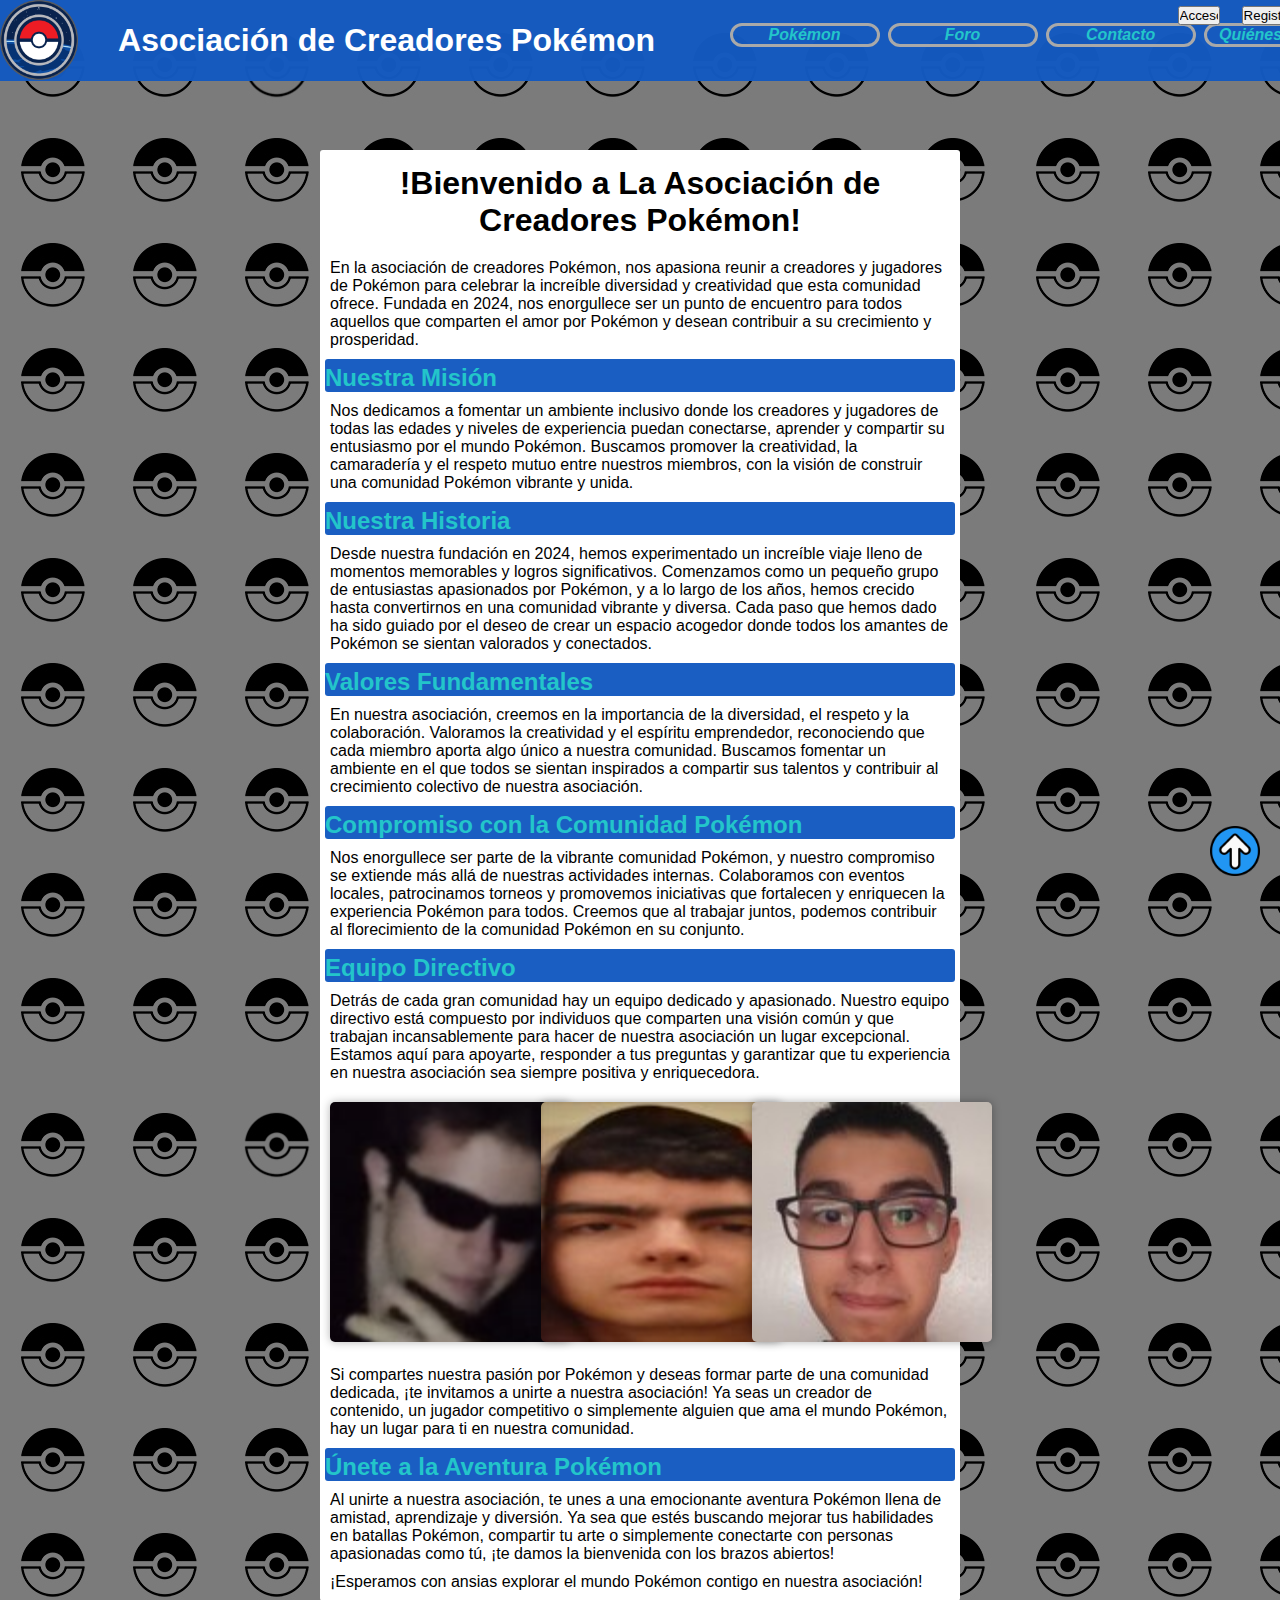
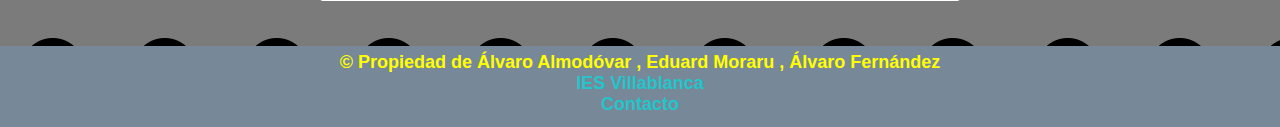
<file: quieneSomos.html>
<!DOCTYPE html>
<html lang="es">

<head>
  <meta charset="UTF-8">
  <meta name="author" content="Álvaro Fernández">
  <meta name="author" content="Álvaro Almodóvar, Álvaro Fernández, Eduard Moraru">
  <meta name="description" content="Pagina sobre quienes somos">
  <meta name="keywords" content="html,css,js,índice,principal">
  <link rel="stylesheet" type="text/css" href="./css/quieneSomos.css">
  <link rel="icon" type="image/x-icon" href="./img/pokemonIcono.ico" sizes="32x32">
  <script type="text/javaScript" src="./js/quieneSomos.js"></script>
  <title>Quienes Somos</title>
</head>

<body>
  <header><a href="./index.html"><img src="./img/logo.png" alt="Logo de la página principal de pokemon" height="80px"
        width="78px"></a>
    <h1>Asociación de Creadores Pokémon</h1>
  </header>
  <nav>
    <ul>
      <li><a href="./listaPokemon.html">Pokémon</a></li>
      <li><a href="./foro.html">Foro</a></li>
      <li><a href="./contacto.html">Contacto</a></li>
      <li><a href="./quieneSomos.html">Quiénes somos</a></li>
    </ul>
    <div id="botoneraRegistro">
      <input type="button" onclick="rellenarDatos();" value="Acceso" id="access" name="botonAcceso">
      <a href="./registro.html"><input type="button" value="Registro" id="register" name="botonRegistro"></a>
    </div>
  </nav>
  <main>
    <div id="centrado">
      <h1>!Bienvenido a La Asociación de Creadores Pokémon!</h1>

      <p>En la asociación de creadores Pokémon, nos apasiona reunir a creadores y jugadores de Pokémon para celebrar la
        increíble diversidad
        y creatividad que esta comunidad ofrece. Fundada en 2024, nos enorgullece ser un punto de encuentro para todos
        aquellos que comparten el amor por Pokémon y desean contribuir a su crecimiento y prosperidad.
      </p>

      <h2>Nuestra Misión</h2>

      <p>Nos dedicamos a fomentar un ambiente inclusivo donde los creadores y jugadores de todas las edades y niveles de
        experiencia
        puedan conectarse, aprender y compartir su entusiasmo por el mundo Pokémon. Buscamos promover la creatividad, la
        camaradería y
        el respeto mutuo entre nuestros miembros, con la visión de construir una comunidad Pokémon vibrante y unida.
      </p>

      <h2>Nuestra Historia</h2>

      <p>Desde nuestra fundación en 2024, hemos experimentado un increíble viaje lleno de momentos memorables y logros
        significativos.
        Comenzamos como un pequeño grupo de entusiastas apasionados por Pokémon, y a lo largo de los años, hemos crecido
        hasta convertirnos en una
        comunidad vibrante y diversa. Cada paso que hemos dado ha sido guiado por el deseo de crear un espacio acogedor
        donde todos los amantes de
        Pokémon se sientan valorados y conectados.
      </p>

      <h2>Valores Fundamentales</h2>

      <p>En nuestra asociación, creemos en la importancia de la diversidad, el respeto y la colaboración. Valoramos la
        creatividad y el
        espíritu emprendedor, reconociendo que cada miembro aporta algo único a nuestra comunidad. Buscamos fomentar un
        ambiente en el que todos
        se sientan inspirados a compartir sus talentos y contribuir al crecimiento colectivo de nuestra asociación.
      </p>

      <h2>Compromiso con la Comunidad Pokémon</h2>

      <p>
        Nos enorgullece ser parte de la vibrante comunidad Pokémon, y nuestro compromiso se extiende más allá de
        nuestras actividades internas.
        Colaboramos con eventos locales, patrocinamos torneos y promovemos iniciativas que fortalecen y enriquecen la
        experiencia Pokémon para todos.
        Creemos que al trabajar juntos, podemos contribuir al florecimiento de la comunidad Pokémon en su conjunto.
      </p>

      <h2>Equipo Directivo</h2>

      <p>
        Detrás de cada gran comunidad hay un equipo dedicado y apasionado. Nuestro equipo directivo está compuesto por
        individuos que comparten una
        visión común y que trabajan incansablemente para hacer de nuestra asociación un lugar excepcional. Estamos aquí
        para apoyarte, responder
        a tus preguntas y garantizar que tu experiencia en nuestra asociación sea siempre positiva y enriquecedora.
      </p>

      <div id="equipo">
        <div class="contenedorImagen">
          <img src="./img/equipo/AF.png" alt="Icono de Alvaro Fernandez" onclick="mostrarInformacion('imagen1')">
          <div class="informacion" id="info1">
            <p>
              Individuo con origen humilde de Filadelfia que se muda a la lujosa mansión de sus parientes en Bel-Air,
              California, después de enfrentar
              algunos problemas en su vecindario natal. Conocido por su actitud relajada, su sentido del humor y su
              estilo de vestir único.
            </p>
          </div>
        </div>
        <div class="contenedorImagen">
          <img src="./img/equipo/EM.jpg" alt="Icono de Eduard Moraru" onclick="mostrarInformacion('imagen2')">
          <div class="informacion" id="info2">
            <p>
              Chico joven y emprendedor de nacionalidad rumana que, a diferencia de las creencias populares, aun no está
              capacitado ni entrenado para el hurto de cobre.
              Muy motivado y con grandes expectativas para la futura tecnología.
            </p>
          </div>
        </div>
        <div class="contenedorImagen">
          <img src="./img/equipo/AA.jpg" alt="Icono de Alvaro Almodovar" onclick="mostrarInformacion('imagen3')">
          <div class="informacion" id="info3">
            <p>
              Vividor de una vida en la que soy propietario de varias casas en las que se hace juegos de apuestas del
              LoL, llevo 34 años viendo mi fortuna florecer
              desde mi Audi R8 Sport con panel táctil. También doy parte de mi dinero a ONGs como Amancio Ortega, en las
              cuales mi identidad debe estar en secreto
              para que futuras estrellas salgan de mi cuerpo criogenizado durante 200 décadas.
            </p>
          </div>
        </div>
      </div>

      <p>Si compartes nuestra pasión por Pokémon y deseas formar parte de una comunidad dedicada, ¡te invitamos a
        unirte a nuestra asociación! Ya seas un creador de contenido, un jugador competitivo o simplemente
        alguien que ama el mundo Pokémon, hay un lugar para ti en nuestra comunidad.
      </p>

      <h2>Únete a la Aventura Pokémon</h2>

      <p>
        Al unirte a nuestra asociación, te unes a una emocionante aventura Pokémon llena de amistad, aprendizaje y
        diversión. Ya sea que estés
        buscando mejorar tus habilidades en batallas Pokémon, compartir tu arte o simplemente conectarte con personas
        apasionadas como tú, ¡te damos
        la bienvenida con los brazos abiertos!
      </p>

      <p>¡Esperamos con ansias explorar el mundo Pokémon contigo en nuestra asociación!</p>
    </div>
    <div id="login">
      <p>Iniciar Sesión:</p>
      <form action=" " method="post">
        <label for="userName">Nombre de usuario:</label><br>
        <input type="text" name="userName" id="user" placeholder="usuario"><br>
        <label for="passWord">Contraseña:</label><br>
        <input type="password" name="passWord" id="password" placeholder="contraseña" maxlength="10"><br><br>
        <input type="submit" value="Log-in">
        <br>
      </form>
    </div>
    <script>
      var div = document.getElementById("login");
      div.style.visibility = "hidden";
    </script>
  </main>
  <footer>
    <div id="posicionarTexto">
      <p>&copy; Propiedad de Álvaro Almodóvar , Eduard Moraru , Álvaro Fernández</p>
      <p><a href="https://site.educa.madrid.org/ies.villablanca.madrid/" target="_blank">IES Villablanca</p>
      <p><a href="mailto:alvaro.almodovar1@educa.madrid.org">Contacto</a></p>
    </div>
  </footer>
  <div id="botonSubir"><a onclick="irInicio()"><img width="50px" height="50px" src="./img/flechaSubir.png"
        alt="Flecha para subir al principio de la pagina"></a></div>
</body>

</html>
</file>
<file: css/contacto.css>
*{
    margin: 0px;
    padding: 0px;
}

body{
    background-image: url(../img/Fondo.jpg);
}

header {
    display:block;
    background-color:rgba(20, 89, 192, 0.973);
    width: 100%;
    height:80px;
    
}
header h1{
    display: inline-block;
    color: white;
    font-family: 'Franklin Gothic Medium', 'Arial Narrow', Arial, sans-serif;
    position: relative;
    left: 40px;
    bottom: 32px;
}

header img{
   display: inline-block;
}

nav{
    display:inline-block;
    position: relative;
    left:1098px;
    bottom: 58px;
}

#botoneraRegistro{
    display: grid;
    grid-template-columns: repeat(2,50px);
    gap: 5px;
    position: absolute;
    left:712px;
    bottom: 30px; 
}

nav li:hover{
    background-color:whitesmoke;
}
nav li a{
    font-family:'Lucida Sans', 'Lucida Sans Regular', 'Lucida Grande', 'Lucida Sans Unicode', Geneva, Verdana, sans-serif;
    font-weight: bold;
    font-style: oblique;
    color:rgb(35, 197, 202);
    text-decoration: none;
}
 nav li{
    list-style: none;
    border-radius: 45px;
    border-color: darkgray;
    border-style: solid;
    text-align: center;
}
nav a{
   font-weight: bold;
}
nav ul{
    display: grid;
    grid-template-columns: repeat(4,150px);
    gap: 8px;
}
footer{
    background-color: lightslategrey;
    width: 100%;
    height: 80px;
    position: absolute;
    bottom: 0;
    left: 0;
}
footer p {
    font-family: 'Gill Sans', 'Gill Sans MT', Calibri, 'Trebuchet MS', sans-serif;
    font-weight: bold;
    text-align: center;
    color:yellow;
    font-size: large;
}
footer p a{
   text-decoration: none;
   color:rgb(35, 197, 202);
}
footer p a:hover{
    background-color: whitesmoke;
    border-radius: 5px;
    border-style: dashed;
 }
 footer p a:active{
    color: lightgray;
    border-radius: 5px;
    border-style: dashed;
 }

#posicionarTexto{
    position: relative;
    top:6px;
}
#creditos{
    display: inline-block;
    position: absolute;
    bottom: 0;
    left: 0;
    z-index: 1;
}
#creditos p{
    font-family: 'Gill Sans', 'Gill Sans MT', Calibri, 'Trebuchet MS', sans-serif;
    font-weight: bold;
} 

section{
    background-color: white;
    padding: 2%;
    margin-left: 30%;
    margin-right: 30%;
    margin-top: 3%;
    border-radius: 6%;
}

/* formulario */

input[type="submit"]{
  background-color: #3cc93f;
  border-radius: 3px;
  margin: 20px;
  padding: 50px;
  width: 350px;
  color: white;
  font-size: 20px;
}

input[type="submit"]:hover{
  background-color: #37b839;
  cursor: pointer;
} 

  .u-wrapper {
    max-inline-size: 1232px;
    margin: 0 auto;
    padding: 0 1em;
  }

  .tag span {
    padding: .5em;
    box-shadow: -4px 4px 0 rgb(35, 175, 22);
    background-color:darkturquoise;
  }

  .form {
    max-inline-size: 550px;
    margin: auto;
  }
  
  .form label {
    display: block;
    margin-block-start: 1em;
    margin-block-end: .5em;
    padding-inline-start: .5em;
  }
  
  .form label span {
    color: #DA1414;
  }
  
  .form input, .form textarea {
    box-sizing: border-box;
    width: 100%;
    font-size: 1rem;
    padding: .8em;
    border-radius: .5em;
    border: 1px solid #858C94;
  }
  .form textarea {
    margin-block-end: 2em;
    font-family: inherit;
  }
  
  #trucazo {
    opacity: 0;
  }
.form .tag span {
    display: block;
    text-align: center;
}

.contactacion{
  background-color: white;
  float: left;
  padding: .6%;
  border-radius: 32%;
}

.contactacion a{
  text-decoration: none;
}

.ceos{
  float: right;
  background-color: white;
  padding: .6%;
  border-radius: 32%;
}

.ceos a{
  text-decoration: none;
}
</file>
<file: css/listaPokemon.css>
*{
    margin: 0px;
    padding: 0px;
    
}
body{
    background-image: url(../img/Fondo.jpg);
    
}
header {
    display:block;
    background-color:rgba(20, 89, 192, 0.973);
    width: 100%;
    height:9vh;
    
}
header h1{
    display: inline-block;
    color: white;
    font-family: 'Franklin Gothic Medium', 'Arial Narrow', Arial, sans-serif;
    position: relative;
    left: 2vw;
    bottom: 3.2vh;
}

header img{
   display: inline-block;
}

nav{
    display:inline-block;
    position: relative;
    left:57vw;
    bottom: 6.5vh;
}

nav li:hover{
    background-color:whitesmoke;
}
nav li a{
    font-family:'Lucida Sans', 'Lucida Sans Regular', 'Lucida Grande', 'Lucida Sans Unicode', Geneva, Verdana, sans-serif;
    font-weight: bold;
    font-style: oblique;
    color:rgb(35, 197, 202);
    text-decoration: none;
}
 nav li{
    list-style: none;
    border-radius: 45px;
    border-color: darkgray;
    border-style: solid;
    text-align: center;
}
nav a{
   font-weight: bold;
}
nav a:hover{
    font-weight: bold;
    font-family:Georgia, 'Times New Roman', Times, serif;
 }
nav ul{
    display: grid;
    grid-template-columns: repeat(4,150px);
    gap: 8px;
}
#login{
    
    display: inline-block;
    text-align: center;
    position: relative;
    left: 74.7vw;
    bottom: 83.9vh;
    width: 10vw;
    height:14vh;
    border: 2px solid black;
    background-color: slategray;
    border-radius: 8px;
}

#botoneraRegistro{
    display: grid;
    grid-template-columns: repeat(2,50px);
    gap: 14px;
    position: absolute;
    left:35vw;
    bottom: 2.4vh; 
    
}
#botoneraRegistro input[type="button"]{
    width: 3.3vw;
}
main {
    display: grid;
    grid-template-columns: 20% 60% ;
    margin: 5vh 0vh;

}

.pokemon{
    grid-column: 2;
}

footer{
    background-color: lightslategrey;
    width: 100% ;
    height: 9vh;
    
}
footer p {
    font-family: 'Gill Sans', 'Gill Sans MT', Calibri, 'Trebuchet MS', sans-serif;
    font-weight: bold;
    text-align: center;
    color:yellow;
    font-size: large;
}
footer p a{
   text-decoration: none;
   color:rgb(35, 197, 202);
}
footer p a:hover{
    background-color: whitesmoke;
    border-radius: 5px;
    border-style: dashed;
 }
 footer p a:active{
    color: lightgray;
    border-radius: 5px;
    border-style: dashed;
 }

#posicionarTexto{
    position: relative;
    top:6px;
}

#creditos{
    display: inline-block;
    position: absolute;
    bottom: 0;
    left: 0;
    z-index: 1;
}

#login{
    display: inline-block;
    text-align: center;
    position: absolute;
    left: 88.7vw;
    bottom:77vh;
    width: 10vw;
    height:14vh;
    border: 2px solid black;
    background-color: slategray;
    border-radius: 8px;
}

table,
thead,
tbody,
tr,
th,
td {
    border: 1px solid black;
    border-collapse: collapse;
    text-align: center;
    font-family: "Press Start 2P", system-ui;
    font-size: small;
}

th{
    background-color: white;
}

#botonSubir{
    bottom: 20px;
    right: 20px;
    position: fixed;
    cursor: pointer;
}

/*Basico*/
.agua {
    background-color: #44ACEB;
}

.bicho {
    background-color: #AEE420;
}

.dragon {
    background-color: #0F6DD7;
}

.electrico {
    background-color: #FFE922;
}

.fantasma {
    background-color: #6167CC;
}

.fuego {
    background-color: #FEAF41;
}

.hielo {
    background-color: #7DE5D9;
}

.lucha {
    background-color: #F62741;
}

.normal {
    background-color: #A7AAB0;
}

.planta {
    background-color: #51D756;
}

.psiquico {
    background-color: #FB7574;
}

.roca {
    background-color: #E3D591;
}

.siniestro {
    background-color: #58596B;
}

.tierra {
    background-color: #F4853C;
}

.veneno {
    background-color: #B85CC5;
}

.volador {
    background-color: #A7C2ED;
}

/*Mix*/

.fuegoVolador {
    background-color: #d2b897;
}

.bichoVolador {
    background-color: #aad386;
}

.venenoVolador {
    background-color: #af8fd9;
}

.normalVolador {
    background-color: #a7b6ce;
}

.aguaVolador {
    background-color: #75b7ec;
}

.rocaVolador {
    background-color: #c5cbbf;
}

.hieloVolador {
    background-color: #92d3e3;
}

.dragonVolador {
    background-color: #5b97e2;
}

.electricoVolador {
    background-color: #d3d587;
}

.venenoTierra {
    background-color: #d67080;
}

.plantaVeneno {
    background-color: #84998d;
}

.bichoVeneno {
    background-color: #b3a072;
}

.aguaVeneno {
    background-color: #7e84d8;
}

.fantasmaVeneno {
    background-color: #8c61c8;
}

.aguaPsiquico {
    background-color: #9f90af;
}

.plantaPsiquico {
    background-color: #a6a665;
}

.normalPsiquico {
    background-color: #d18f92;
}

.hieloPsiquico {
    background-color: #bcada6;
}

.bichoPlanta {
    background-color: #7fdd3b;
}

.aguaLucha {
    background-color: #9d6996;
}

.rocaTierra {
    background-color: #ebad66;
}

.aguaHielo {
    background-color: #60c8e2;
}

.aguaRoca {
    background-color: #93c0be;
}
</file>
<file: css/quieneSomos.css>
*{
    margin: 0px;
    padding: 0px;
    
}
body{
    background-image: url(../img/Fondo.jpg);
    font-family: 'Gill Sans', 'Gill Sans MT', Calibri, 'Trebuchet MS', sans-serif;
}
header {
    display:block;
    background-color:rgba(20, 89, 192, 0.973);
    width: 100%;
    height:9vh;
    
}
header h1{
    display: inline-block;
    color: white;
    font-family: 'Franklin Gothic Medium', 'Arial Narrow', Arial, sans-serif;
    position: relative;
    left: 2vw;
    bottom: 3.2vh;
}

header img{
   display: inline-block;
}

nav{
    display:inline-block;
    position: relative;
    left:57vw;
    bottom: 6.5vh;
}

nav li:hover{
    background-color:whitesmoke;
}
nav li a{
    font-family:'Lucida Sans', 'Lucida Sans Regular', 'Lucida Grande', 'Lucida Sans Unicode', Geneva, Verdana, sans-serif;
    font-weight: bold;
    font-style: oblique;
    color:rgb(35, 197, 202);
    text-decoration: none;
}
 nav li{
    list-style: none;
    border-radius: 45px;
    border-color: darkgray;
    border-style: solid;
    text-align: center;
}
nav a{
   font-weight: bold;
}
nav a:hover{
    font-weight: bold;
    font-family:Georgia, 'Times New Roman', Times, serif;
 }
nav ul{
    display: grid;
    grid-template-columns: repeat(4,150px);
    gap: 8px;
}
#login{  
    display: inline-block;
    text-align: center;
    position: relative;
    left: 74.7vw;
    bottom: 83.9vh;
    width: 10vw;
    height:14vh;
    border: 2px solid black;
    background-color: slategray;
    border-radius: 8px;
}

#botoneraRegistro{
    display: grid;
    grid-template-columns: repeat(2,50px);
    gap: 14px;
    position: absolute;
    left:35vw;
    bottom: 2.4vh; 
    
}
#botoneraRegistro input[type="button"]{
    width: 3.3vw;
}
main {
    display: grid;
    grid-template-columns: 25% 50% 25%;
    margin: 5vh 0vh;
    
}

footer{
    background-color: lightslategrey;
    width: 100% ;
    height: 9vh;
    
}
footer p {
    font-family: 'Gill Sans', 'Gill Sans MT', Calibri, 'Trebuchet MS', sans-serif;
    font-weight: bold;
    text-align: center;
    color:yellow;
    font-size: large;
}
footer p a{
   text-decoration: none;
   color:rgb(35, 197, 202);
}
footer p a:hover{
    background-color: whitesmoke;
    border-radius: 5px;
    border-style: dashed;
 }
 footer p a:active{
    color: lightgray;
    border-radius: 5px;
    border-style: dashed;
 }

#posicionarTexto{
    position: relative;
    top:6px;
}

#login{
    display: inline-block;
    text-align: center;
    position: absolute;
    left: 88.7vw;
    bottom:77vh;
    width: 10vw;
    height:14vh;
    border: 2px solid black;
    background-color: slategray;
    border-radius: 8px;
}

#botonSubir{
    bottom: 20px;
    right: 20px;
    position: fixed;
    cursor: pointer;
}

h1{
    text-align: center;
    padding: 10px;
}

#centrado{
    grid-column: 2;
    background-color: white;
    border-radius: 3px;
}

#centrado h1,h2,h3{
    margin: 5px;
}

#centrado p{
    margin: 5px;
}

#centrado li{
   padding: 3px;
    width: 100%;
}

#equipo{
    display: grid;
    grid-template-columns: 33% 33% 33%;
    text-align: center;
}
 #centrado p{
    margin: 10px;
 }

 #centrado h2{
    background-color:rgba(20, 89, 192, 0.973);
    color:rgb(35, 197, 202);
    border-radius: 3px;
    margin: 5px;
    padding-top: 5px;
 }

 .contenedorImagen{
    position: relative;
    margin: 10px;
 }

 .informacion {
    display: none;
    position: absolute;
    top: 100%;
    left: 0;
    background-color: #f9f9f9;
    padding: 10px;
    border: 1px solid #ccc;
    box-shadow: 0 0 5px rgba(0, 0, 0, 0.3);
    opacity: 0;
    transition: opacity 0.3s ease-in-out;
}

.contenedorImagen:hover .informacion {
    opacity: 1;
}

#centrado img{
    width: 240px;
    height: 240px;
    border-radius: 5px;
    box-shadow: 0 0 10px rgba(0, 0, 0, 0.3);
}
</file>
